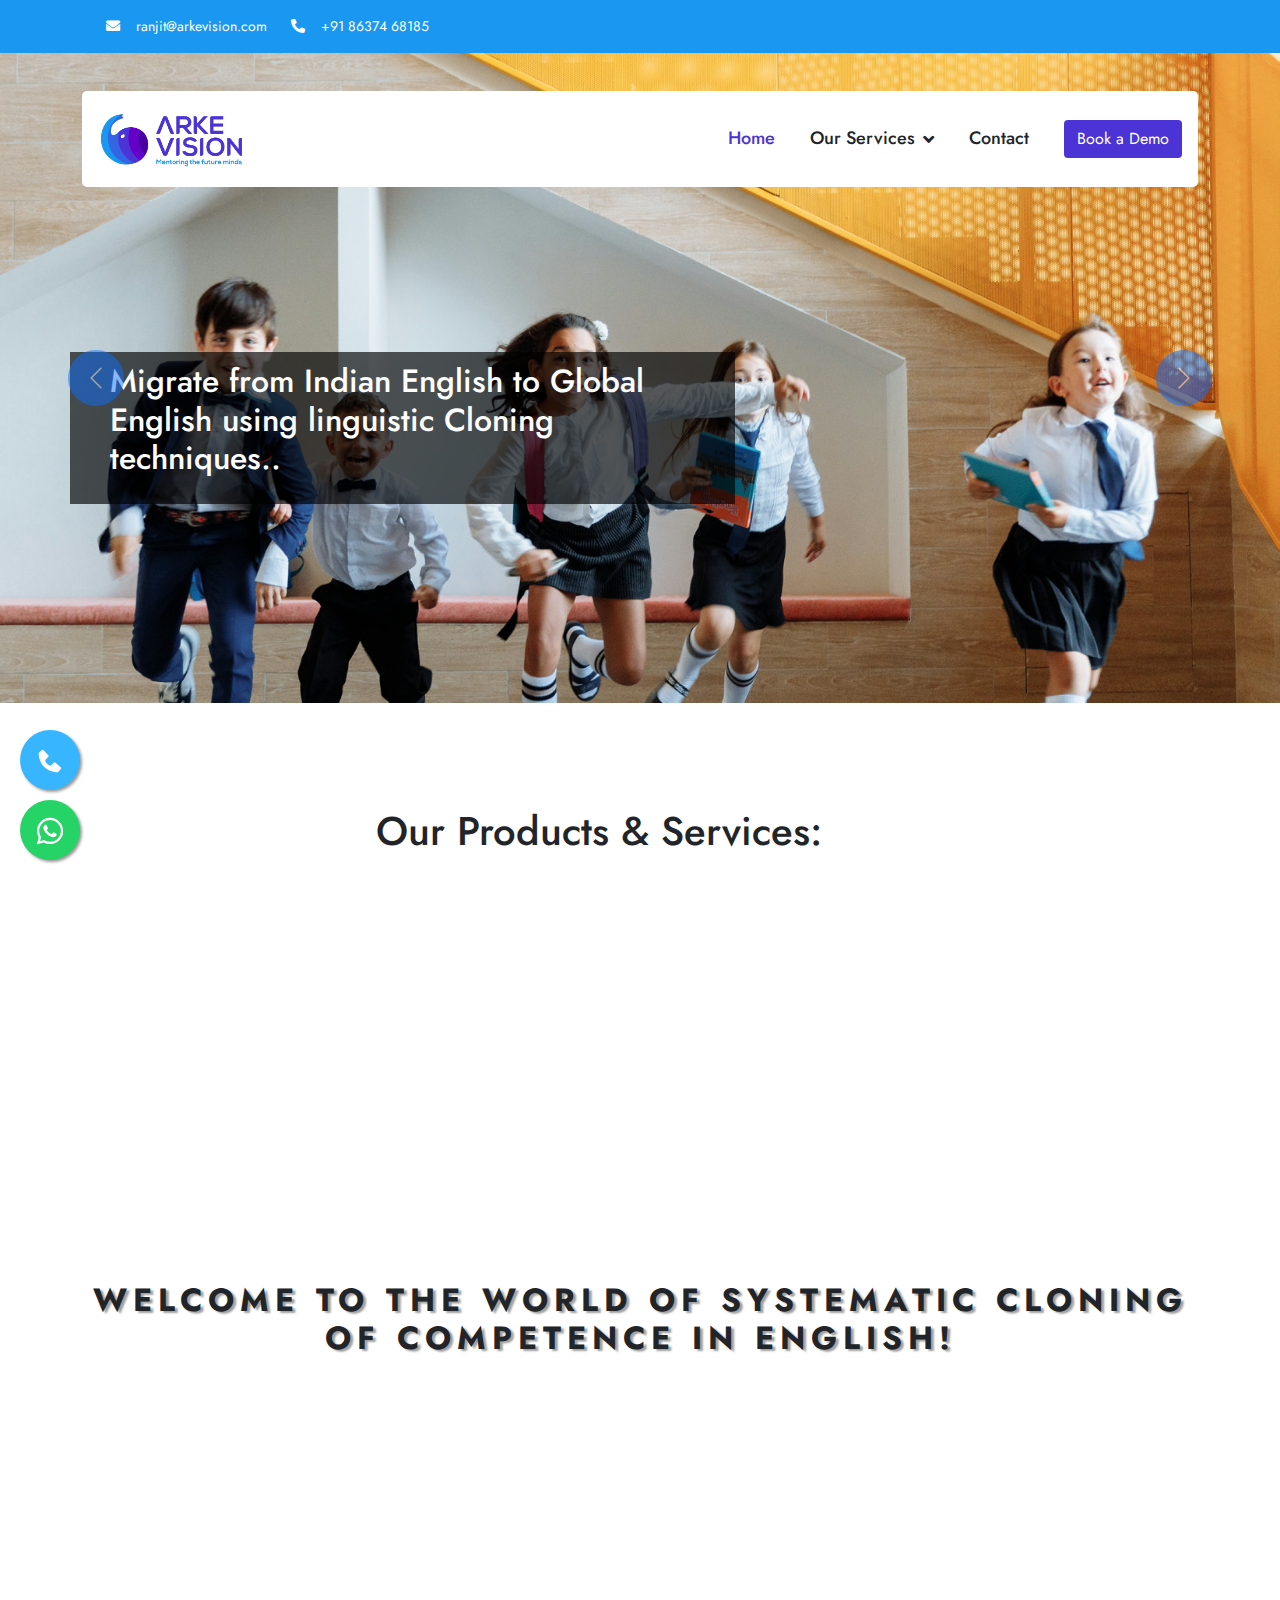
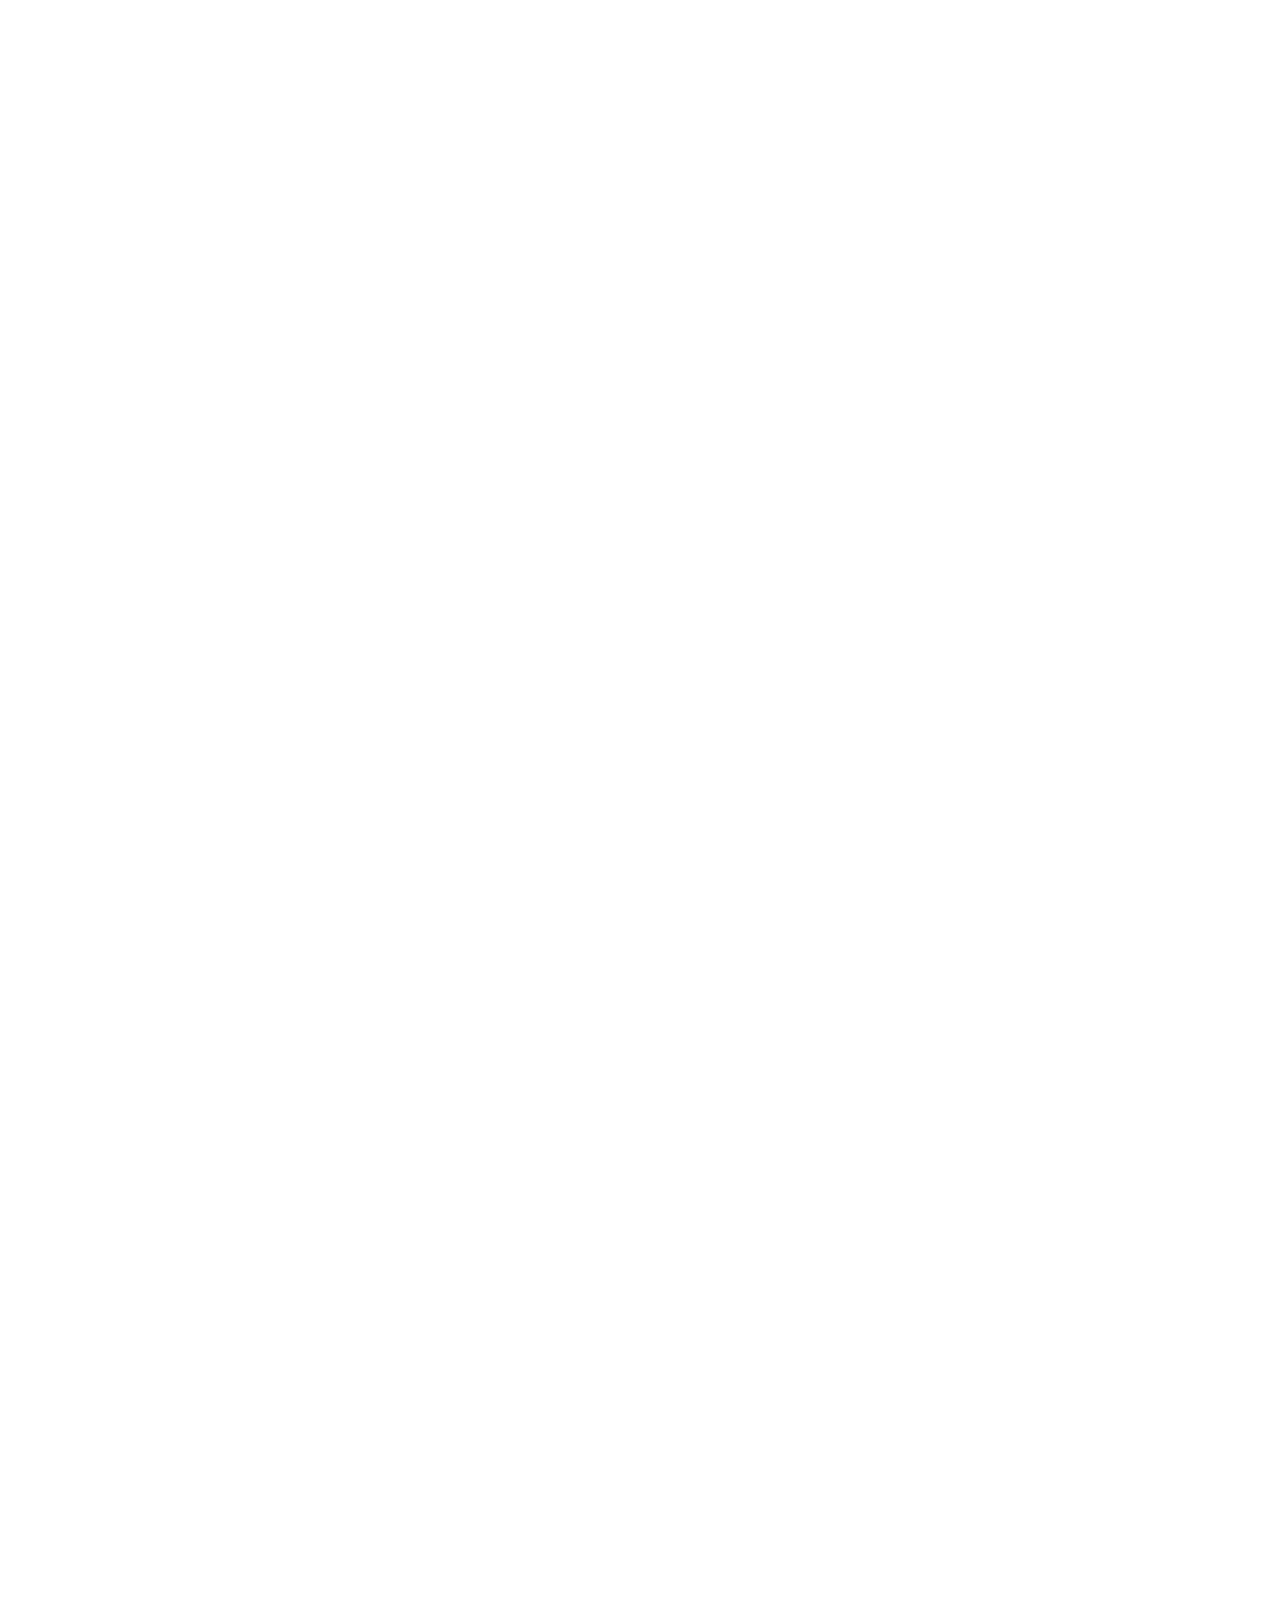
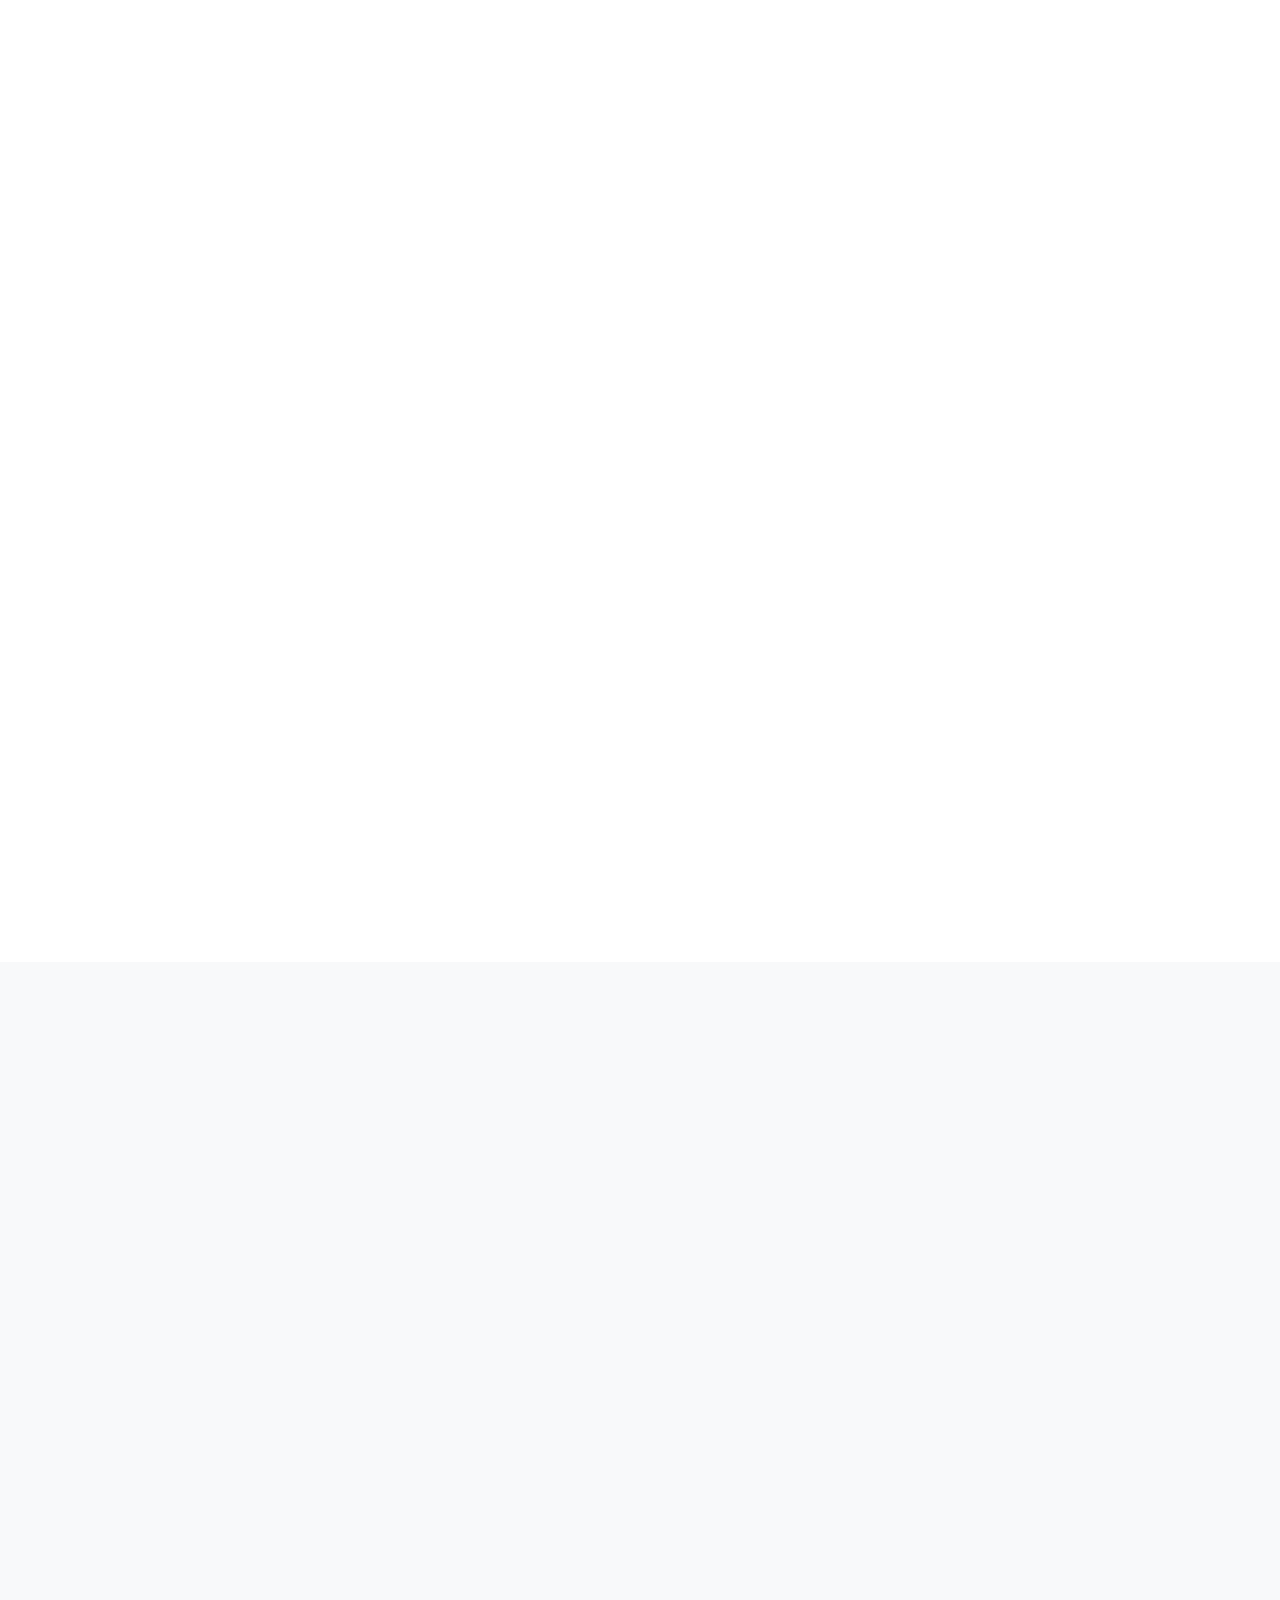
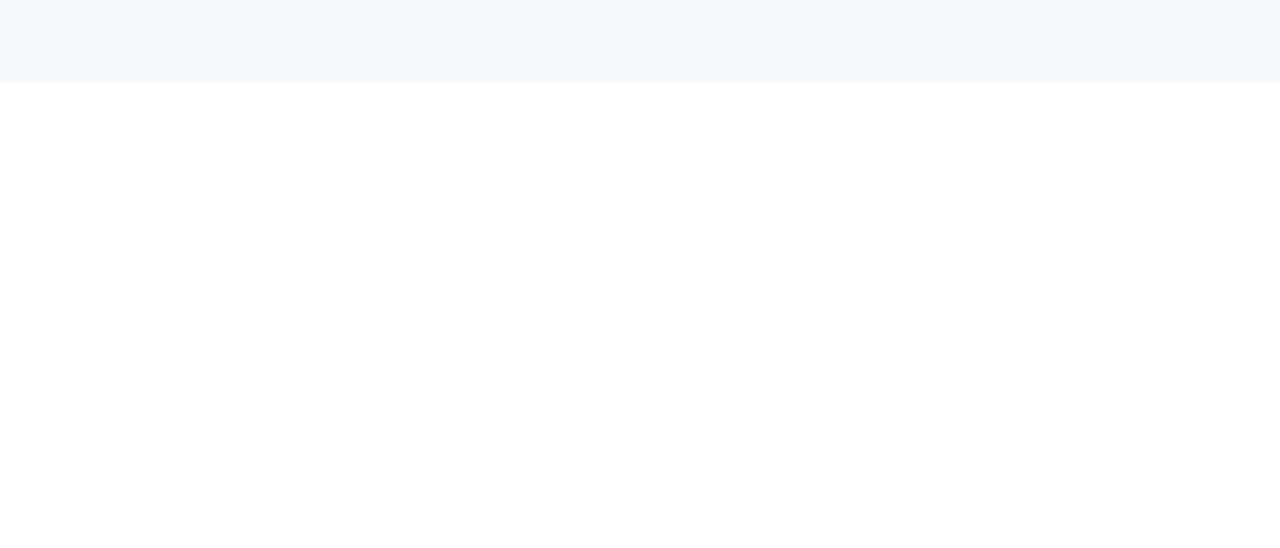
<file: index.html>
<!DOCTYPE html>
<html lang="en" dir="ltr">

<head>

    <link rel="canonical" href="https://arkevision.com/">

    <!-- Required meta tags -->
    <meta charset="utf-8">
    <meta name="viewport" content="width=device-width, initial-scale=1">

    <meta name="description" content="Explore systematic competence cloning at Arke Vision. Train your brain and speak English fluently with our innovative learning approach.">
    <meta name="keywords" content="Systematic Cloning, Competence, English Fluency, Brain Training, Language Skills, Arkevision, Innovative Learning, English Speaking, Linguistic Excellence, cloning, english, skills">


    <!-- Twitter Meta Tags -->
    <meta name="twitter:card" content="summary_large_image">
    <meta name="twitter:site" content="@YourTwitterHandle">
    <meta name="twitter:title" content="Arke Vision">
    <meta name="twitter:description" content="Explore the world of systematic competence cloning at Arkevision. Train your brain and tune your mouth to speak English fluently.">
    <meta name="twitter:image" content="https://arkevision.com/img/image/about.JPG">

    <!-- Open Graph Meta Tags -->
    <meta property="og:title" content="Arke Vision">
    <meta property="og:description" content="Explore the world of systematic competence cloning at Arkevision. Train your brain and tune your mouth to speak English fluently.">
    <meta property="og:image" content="https://arkevision.com/img/image/about.JPG">
    <meta property="og:url" content="https://arkevision.com/">
    <meta property="og:type" content="website">
    <meta property="og:site_name" content="Arke Vision">

    <script type="application/ld+json">
        {
          "@context": "http://schema.org",
          "@type": "LocalBusiness",
          "name": "Arke Vision",
          "url": "https://arkevision.com/",
          "logo": "https://arkevision.com/img/image/logo.png",
          "description": "Explore the world of systematic competence cloning at Arke Vision. Train your brain and tune your mouth to speak English fluently.",
          "address": {
            "@type": "PostalAddress",
            "streetAddress": "No. 677, 1st Floor, 27th Main, HSR Layout, Sector 1",
            "addressLocality": "Bangalore",
            "postalCode": "560102",
            "addressCountry": "IN"
          },
          "contactPoint": {
            "@type": "ContactPoint",
            "telephone": "+91 86374 68185",
            "contactType": "customer service"
          },
          "email": "ranjit@arkevision.com"
        }
        </script>
        


    <!-- Favicon -->
    <link rel="icon" type="image/x-icon" href="img/image/favicon.png">

    <!-- Google Web Fonts -->
    <link rel="preconnect" href="https://fonts.googleapis.com">
    <link rel="preconnect" href="https://fonts.gstatic.com" crossorigin>
    <link href="https://fonts.googleapis.com/css2?family=Montserrat:wght@400;500&family=Roboto:wght@500;700&display=swap" rel="stylesheet">
    <link rel="stylesheet" href="https://fonts.googleapis.com/css?family=Sofia|Jost">

    <!-- Icon Font Stylesheet -->
    <link rel="stylesheet" href="https://cdnjs.cloudflare.com/ajax/libs/font-awesome/5.10.0/css/all.min.css">
    <link rel="stylesheet" href="https://cdn.jsdelivr.net/npm/bootstrap-icons@1.4.1/font/bootstrap-icons.css">
    <link rel='stylesheet' href='https://unpkg.com/boxicons@2.1.1/css/boxicons.min.css'>

    <!-- Assets -->
    <link rel="stylesheet" href="css/bootstrap.min.css">
    <link rel="stylesheet" href="assets/animate/animate.min.css">
    <link rel="stylesheet" href="assets/owlcarousel/assets/owl.carousel.min.css">
    <link rel="stylesheet" href="assets/slick/slick.css">
    <link rel="stylesheet" href="assets/slick/slick-theme.css">
    <link rel="stylesheet" href="assets/fancybox/jquery.fancybox.min.css">
    <link rel="stylesheet" href="assets/aos/aos.css">

    <!-- Main CSS -->
    <link rel="stylesheet" href="css/main.css">
    <link rel="stylesheet" href="css/style.css">

    <title>Arke Vision - Master English fluency with Arke Vision.</title>
</head>

<body data-bs-spy="scroll" data-bs-target=".navbar" data-bs-offset="70">

    <!-- Spinner Start -->
    <div id="spinner" class="show bg-white position-fixed translate-middle w-100 vh-100 top-50 start-50 d-flex align-items-center justify-content-center">
        <div class="spinner-border" role="status" style="width: 3rem; height: 3rem;"></div>
    </div>
    <!-- Spinner End -->


    <!-- <div class="wrapper"> -->

    <!-- Topbar Start -->
    <div class="container-fluid text-white d-none d-lg-flex topbar-2" id="home" style="background-color: #1a97f1;">
        <div class="container py-3">
            <div class="d-flex align-items-center">
                <small class="ms-4"><i class="fa fa-envelope me-3"></i><a href="mailto:ranjit@arkevision.com" style="color: white;">ranjit@arkevision.com</a></small>
                <small class="ms-4"><i class="fa fa-phone-alt me-3"></i><a href="tel:8637468185" style="color: white;">+91 86374 68185</a></small>
                <!-- <div class="ms-auto d-flex align-items-center">
                    <div class="ms-3 d-flex icons">
                        <a href="index.html" target="_blank" rel="noopener noreferrer"><i class='bx bxl-facebook'></i></a>
                        <a href="index.html" target="_blank" rel="noopener noreferrer"><i class='bx bxl-twitter'></i></a>
                        <a href="index.html" target="_blank" rel="noopener noreferrer"><i class='bx bxl-linkedin'></i></a>
                        <a href="index.html" target="_blank" rel="noopener noreferrer"><i class='bx bxl-google-plus'></i></a>
                        <a href="index.html" target="_blank" rel="noopener noreferrer"><i class='bx bxs-envelope'></i></a>
                    </div>
                </div> -->
            </div>
        </div>
    </div>
    <!-- Topbar End -->
    

    <!-- Brand Start -->
    <div class="container-fluid pt-4 pb-5 d-none d-lg-flex top-bar">
        <!-- <div class="container pb-2">
            <div class="d-flex align-items-center justify-content-between">
                <div class="d-flex">
                    <i class="bi bi-telephone-inbound fs-2"></i>
                    <div class="ms-3">
                        <h5 class="text-white mb-0">Call Now</h5>
                        <span>+012 345 6789</span>
                    </div>
                </div>
                <a href="index.html" class="h2 text-white mb-0">Lab<span class="text-dark">sky</span></a>
                <div class="d-flex">
                    <i class="bi bi-envelope fs-2"></i>
                    <div class="ms-3">
                        <h5 class="text-white mb-0">Mail Now</h5>
                        <span>info@example.com</span>
                    </div>
                </div>
            </div>
        </div> -->
    </div>
    <!-- Brand End -->


    <!-- Navbar Start -->
    <div class="container-fluid sticky-top">
        <div class="container">
            <nav class="navbar navbar-expand-lg navbar-light bg-white py-lg-5 px-lg-3">

                <a href="index.html" class="navbar-brand">
                    <!-- <h2 class="text-primary m-0">Lab<span class="text-dark">sky</span></h2> -->
                    <img src="img/image/logo.png" alt="logo" height="55px">
                </a>

                <button type="button" class="navbar-toggler me-0" data-bs-toggle="collapse"
                    data-bs-target="#navbarCollapse">
                    <span class="navbar-toggler-icon"></span>
                </button>

                <div class="collapse navbar-collapse" id="navbarCollapse">
                    <div class="navbar-nav">
                        <a href="index.html" class="nav-item nav-link active">Home</a>
                        <!-- <a href="#about" class="nav-item nav-link">About</a> -->
                        <div class="nav-item dropdown">
                            <a href="#" class="nav-link dropdown-toggle" data-bs-toggle="dropdown">Our Services</a>
                            <div class="dropdown-menu bg-light m-0">
                                <!-- <a href="#englishlanguagelab" class="dropdown-item">English Language Lab</a>
                                <a href="#digitalenglishlearninghub" class="dropdown-item">Digital English Learning Hub</a>
                                <a href="#teachertrainingprogram" class="dropdown-item">Teacher's Training Program</a> -->
                                <a href="#spokenenglish" class="dropdown-item">Spoken English</a>
                                <a href="#careercoaching" class="dropdown-item">Career Coaching</a>
                                <a href="#studyskills" class="dropdown-item">Study Skills</a>
                            </div>
                        </div>
                        <a href="#contact" class="nav-item nav-link">Contact</a>
                        <div class="ms-auto d-none d-lg-block" style="margin-top: 15px;">
                            <a href="#" class="btn btn-brand quote" data-bs-toggle="modal" data-bs-target="#exampleModal">Book a Demo</a>
                        </div>
                    </div>
                </div>
            </nav>
        </div>
    </div>
    <!-- Navbar End -->


    <!-- Carousel Start -->
    <div class="container-fluid header-carousel px-0 mb-1">
        <div id="header-carousel" class="carousel slide carousel-fade" data-bs-ride="carousel">
            <div class="carousel-inner">
                <div class="carousel-item active">
                    <img class="w-100" src="img/image/slide-1.jpg" alt="slide1">
                    <div class="carousel-caption">
                        <div class="container">
                            <div class="row justify-content-start">
                                <div class="col-lg-7 text-start carousel-box wow bounceInUp" data-wow-duration="1s" data-wow-delay=".1s">
                                    <!-- <h2 class="wow bounceInLeft mb-3 text-white" data-wow-duration="1s" data-wow-delay=".5s">Innovative <span style="color: #1a97f1;text-transform: uppercase;">Learning Solutions</span> </h2> -->
                                    <!-- <h5 class="text-white mt-5 mb-5 wow bounceInLeft" data-wow-duration="1s" data-wow-delay=".7s">Migrate from Indian English to Global English using linguistic Cloning techniques..</h5> -->
                                    <h2 class="wow bounceInLeft mb-3 text-white" data-wow-duration="1s" data-wow-delay=".5s">Migrate from Indian English to Global English using linguistic Cloning techniques..</h2>
                                </div>
                            </div>
                        </div>
                    </div>
                </div>
                <div class="carousel-item">
                    <img class="w-100" src="img/image/slide-2.jpg" alt="slide2">
                    <div class="carousel-caption">
                        <div class="container">
                            <div class="row justify-content-start">
                                <div class="col-lg-7 text-start carousel-box wow bounceInUp" data-wow-duration="1s" data-wow-delay=".1s">
                                    <!-- <h2 class="wow bounceInLeft mb-3 text-white" data-wow-duration="1s" data-wow-delay=".5s" style="text-transform: uppercase;"> <span style="color: #3465e5;">Brain Empowerment</span> Techniques</h2> -->
                                    <!-- <h5 class="text-white mt-5 mb-5 wow bounceInLeft" data-wow-duration="1s" data-wow-delay=".7s">Don't learn English anymore. Acquire it just like how you acquired your mother tongue. Enroll for a 30 day challenge. Online class.</h5> -->
                                    <h2 class="wow bounceInLeft mb-3 text-white" data-wow-duration="1s" data-wow-delay=".5s">Don't learn English anymore. Acquire it just like how you acquired your mother tongue. Enroll for a 30 day challenge. Online class.</h2>
                                </div>
                            </div>
                        </div>
                    </div>
                </div>
                <div class="carousel-item">
                    <img class="w-100" src="img/image/slide-3.jpg" alt="slide3">
                    <div class="carousel-caption">
                        <div class="container">
                            <div class="row justify-content-start">
                                <div class="col-lg-7 text-start carousel-box wow bounceInUp" data-wow-duration="1s" data-wow-delay=".1s">
                                    <!-- <h2 class="wow bounceInLeft mb-3 text-white" data-wow-duration="1s" data-wow-delay=".5s" style="text-transform: uppercase;"><span style="color: #4c33d5;">Fluent English</span> Mastery</h2> -->
                                    <!-- <h5 class="text-white mt-5 mb-5 wow bounceInLeft" data-wow-duration="1s" data-wow-delay=".7s">Become an English fluency Coach within 7 days. Enroll for the train the trainer program and start your own English Academy.</h5> -->
                                    <h2 class="wow bounceInLeft mb-3 text-white" data-wow-duration="1s" data-wow-delay=".5s">Become an English fluency Coach within 7 days. Enroll for the train the trainer program and start your own English Academy..</h2>
                                </div>
                            </div>
                        </div>
                    </div>
                </div>
            </div>
            <button class="carousel-control-prev" type="button" data-bs-target="#header-carousel" data-bs-slide="prev">
                <span class="carousel-control-prev-icon" aria-hidden="true"></span>
                <span class="visually-hidden">Previous</span>
            </button>
            <button class="carousel-control-next" type="button" data-bs-target="#header-carousel" data-bs-slide="next">
                <span class="carousel-control-next-icon" aria-hidden="true"></span>
                <span class="visually-hidden">Next</span>
            </button>
        </div>
    </div>
    <!-- Carousel End -->

    <!-- </div> -->


    <div class="container mb-5 d-flex align-items-center justify-content-center">
        <div class="row">
            <div id="widget-tags" class="widget widget-tags">
                
                <div class="text-head">
                    <h1>Our Products & Services:</h1>
                </div>
            
                <ul class="list-unstyled mt-5">
                    <li><a href="#" data-bs-toggle="modal" data-bs-target="#exampleModalTwo" class="wow zoomIn button_hover theme_btn_two" data-wow-delay="0.1s">English Language Lab</a></li>
                    <li><a href="#" data-bs-toggle="modal" data-bs-target="#exampleModalTwo" class="wow zoomIn button_hover theme_btn_two" data-wow-delay="0.3s">Digital English Learning Hub</a></li>
                    <li><a href="#" data-bs-toggle="modal" data-bs-target="#exampleModalTwo" class="wow zoomIn button_hover theme_btn_two" data-wow-delay="0.5s">Teacher's Training Program</a></li>
                    <li><a href="#" data-bs-toggle="modal" data-bs-target="#exampleModalTwo" class="wow zoomIn button_hover theme_btn_two" data-wow-delay="0.7s">Speak English Naturally: A 30 Day Challenge</a></li>
                    <li><a href="#" data-bs-toggle="modal" data-bs-target="#exampleModalTwo" class="wow zoomIn button_hover theme_btn_two" data-wow-delay="0.9s">Study Skills</a></li>
                    <li><a href="#" data-bs-toggle="modal" data-bs-target="#exampleModalTwo" class="wow zoomIn button_hover theme_btn_two" data-wow-delay="0.9s">Career Coaching</a></li>
                </ul>
            </div>
        </div>
    </div>


    <!-- <div class="container-fluid py-5 pt-lg-0">
        <div class="container py-5 pt-lg-0">
            <div class="row gx-0 justify-content-center">
                <div class="col-lg-3 wow zoomIn" data-wow-delay="0.1s">
                    <div class="background-brand shadow d-flex align-items-center justify-content-center p-4" style="height: 150px;">
                        <div class="bg-white d-flex align-items-center justify-content-center rounded mb-2" style="width: 60px; height: 60px;">
                            <i class="fa fa-users text-brand"></i>
                        </div>
                        <div class="ps-4">
                            <h5 class="text-white mb-0">Happy Students</h5>
                            <h2 class="text-white mb-0" data-toggle="counter-up">100+</h2>
                        </div>
                    </div>
                </div>
                <div class="col-lg-3 wow zoomIn" data-wow-delay="0.3s">
                    <div class="bg-light shadow d-flex align-items-center justify-content-center p-4" style="height: 150px;">
                        <div class="background-brand d-flex align-items-center justify-content-center rounded mb-2" style="width: 60px; height: 60px;">
                            <i class="fa fa-check text-white"></i>
                        </div>
                        <div class="ps-4">
                            <h5 class="text-brand mb-0">Experiencens</h5>
                            <h2 class="mb-0" data-toggle="counter-up">30+</h2>
                        </div>
                    </div>
                </div>
                <div class="col-lg-3 wow zoomIn" data-wow-delay="0.6s">
                    <div class="background-brand shadow d-flex align-items-center justify-content-center p-4" style="height: 150px;">
                        <div class="bg-white d-flex align-items-center justify-content-center rounded mb-2" style="width: 60px; height: 60px;">
                            <i class="fa fa-award text-brand"></i>
                        </div>
                        <div class="ps-4">
                            <h5 class="text-white mb-0">Staff</h5>
                            <h2 class="text-white mb-0" data-toggle="counter-up">50+</h2>
                        </div>
                    </div>
                </div>
            </div>
        </div>
    </div> -->


    <!-- <section class="section why-us" data-section="section2">
        <div class="container">
          <div class="row">
            <div class="col-md-12">
              <div class="section-heading">
                <h2>Why Choose ARKE VISION?</h2>
              </div>
            </div>
            <div class="col-md-12">
              <div id='tabs'>
                <ul>
                  <li><a href='#tabs-1'>Benchmarks of Excellence</a></li>
                  <li><a href='#tabs-2'>Founder's Expertise</a></li>
                  <li><a href='#tabs-3'>Transformative Impact</a></li>
                </ul>
                <section class='tabs-content'>
                  <article id='tabs-1' class="mb-5 wow bounceInDown" data-wow-duration="1.5s" data-wow-delay="0.1s">
                    <div class="row">
                      <div class="col-md-6 wow bounceInDown" data-wow-duration="1.5s" data-wow-delay="0.1s">
                        <img src="img/image/image-007.jpg" alt="image" class="img-fluid">
                      </div>
                      <div class="col-md-6 wow bounceInDown" data-wow-duration="1.5s" data-wow-delay="0.3s">
                        <h4>Benchmarks of Excellence</h4>
                        <p>The concepts and techniques developed by Ranjit Krishna serve as the cornerstone of our commitment to excellence. By implementing our strategies, your school will set new benchmarks in effective communication, fostering an environment where every student and teacher can thrive.</p>
                      </div>
                    </div>
                  </article>
                  <article id='tabs-2' class="mb-5">
                    <div class="row">
                      <div class="col-md-6 wow bounceInDown" data-wow-duration="1.5s" data-wow-delay="0.1s">
                        <img src="img/image/image-014.jpg" alt="image" class="img-fluid">
                      </div>
                      <div class="col-md-6 wow bounceInDown" data-wow-duration="1.5s" data-wow-delay="0.3s">
                        <h4>Founder's Expertise</h4>
                        <p>Ranjit Krishna, our visionary founder, is a renowned English Fluency Specialist and Success Coach. With a wealth of experience and a passion for language mastery, Ranjit has developed cutting-edge concepts and techniques that redefine the communication landscape.</p>
                      </div>
                    </div>
                  </article>
                  <article id='tabs-3'>
                    <div class="row">
                      <div class="col-md-6 wow bounceInDown" data-wow-duration="1.5s" data-wow-delay="0.1s">
                        <img src="img/image/image-017.jpg" alt="image" class="img-fluid">
                      </div>
                      <div class="col-md-6 wow bounceInDown" data-wow-duration="1.5s" data-wow-delay="0.3s">
                        <h4>Transformative Impact</h4>
                        <p>ARKE VISION is committed to transforming the communication profile of your school. Through innovative concepts and proven techniques, we empower students and teachers to excel in their communication skills. Our programs go beyond conventional approaches, creating a lasting impact on language proficiency.</p>
                      </div>
                    </div>
                  </article>
                </section>
              </div>
            </div>
          </div>
        </div>
      </section> -->


      <!--================ About History Area  =================-->
    <!-- <section class="about_history_area section_gap py-5" id="about">
        <div class="container">
            <div class="row">
                <div class="col-md-6 d_flex align-items-center wow bounceInDown" data-wow-duration="1.5s" data-wow-delay="0.1s">
                    <div class="about_content ">
                        <div class="text-head">
                            <h2>About Us</h2>
                        </div>
                        <p>Welcome to ARKEVISION, where excellence in English fluency and transformative success coaching converge. Founded by Ranjit Krishna, an English Fluency Specialist and Success Coach, ARKEVISION is dedicated to creating benchmarks of excellence in educational institutions.</p>
                        <p>At ARKEVISION, we envision a world where communication is a catalyst for success. We believe in the power of effective communication to shape the future of students and teachers alike.</p>
                        <ul>
                            <li><b>Innovative Approach: </b>We bring innovation to the forefront, ensuring a dynamic and engaging learning experience.</li>
                            <li><b>Proven Techniques: </b>Our success is built on the effectiveness of the concepts and techniques developed by Ranjit Krishna.</li>
                            <li><b>Holistic Transformation: </b>ARKE VISION goes beyond language fluency; we aim for holistic transformation that extends to all aspects of personal and professional development.</li>
                        </ul>
                        <p>Join us on a journey of excellence, where ARKEVISION becomes the driving force behind the success stories of your students and teachers. Together, let's shape a future where communication is a powerful tool for achievement.</p>
                    </div>
                </div>
                <div class="col-md-6 d-flex align-items-center justify-content-center wow bounceInDown" data-wow-duration="1.5s" data-wow-delay="0.3s">
                    <img class="img-fluid" src="img/image/about.jpg" alt="img">
                </div>
            </div>
        </div>
    </section> -->
    <!--================ About History Area  =================-->


    <!-- ======= Cta Section ======= -->
    <!-- <section id="cta" class="cta mt-5">
        <div class="container">
    
        <div class="row" data-aos="zoom-in">
            <div class="col-lg-9 text-center text-lg-start">
            <h3>Call Now</h3>
            <p>If you find yourself with any questions, concerns, or inquiries, please feel absolutely free to contact us. Our dedicated team is readily available to provide you with the assistance you need.</p>
            </div>
            <div class="col-lg-3 cta-btn-container text-center">
            <a class="cta-btn align-middle" href="tel:8637468185">Call Now</a>
            </div>
        </div>
    
        </div>
    </section> -->
    <!-- End Cta Section -->


    <!-- special block--->
    <!-- <section class="welcome-block" id="services">
        <div class="container">
            <div class="text-head">
                <h2>Our Services: Over 30 Years of Research Excellence</h2>
            </div>
            <div class="welcome-block-full-image wow bounceInDown" data-wow-duration="1.5s" data-wow-delay="0.1s">
                <div>
                    <p>ARKEVISION takes pride in offering products that stand as a testament to over 30 years of dedicated research. Our commitment to excellence is reflected in every aspect of our programs, ensuring a transformative learning experience for students and educators alike.</p>
                    <p>We understand the importance of English as a global language. Our programs are meticulously designed to focus on English as it is spoken globally, providing learners with the skills and confidence needed to communicate effectively in diverse settings.</p>
                    <a href="#training" class="button_hover theme_btn_two">Read More</a>
                </div>
            </div>
        </div>
        <div class="clearfix"></div>
    </section> -->


    <!-- Features Start -->
    <div class="container-fluid py-5" id="spokenenglish">
        <div class="container">
            <div class="row g-5">
                <div class="text-head">
                    <h2>Welcome to the world of systematic Cloning of competence in English!</h2>
                </div>
                <div class="col-lg-6 wow bounceInDown" data-wow-duration="1.5s" data-wow-delay="0.1s">
                    <div class="row g-5">
                        <div class="col-7 col-12">
                            <div class="section-title">
                                <h4 class="training">Train Your Brain And Tune Your Mouth To Speak English Fluently</h4>
                            </div>
                            <ul>
                                <li>Arkevision is not just another teaching company.</li>
                                <li>We have evolved systems of installing English in learners.</li>
                                <li>We have created new benchmarks of excellence.</li>
                                <li>We have developed new approaches to the delivery of modules.</li>
                                <li>We have evolved multimedia aids that involve the learner.</li>
                                <li>Our success story has been consistently impressive.</li>
                            </ul>
                            <!-- <a href="" class="button_hover theme_btn_two" data-bs-toggle="modal" data-bs-target="#exampleModal">Enroll Now</a> -->
                        </div>
                    </div>
                </div>
                <div class="col-lg-6 wow bounceInDown" data-wow-duration="1.5s" data-wow-delay="0.3s" style="min-height: 350px;">
                    <div class="position-relative h-100">
                        <img class="position-absolute w-100 h-100 rounded" src="img/image/image-019.jpg" alt="image" style="object-fit: cover;">
                    </div>
                </div>
                <div class="col-lg-6 wow bounceInDown" data-wow-duration="1.5s" data-wow-delay="0.1s">
                    <div class="section-title">
                        <h4 class="training">English language acquisition program <b>@Schools</b></h4>
                    </div>
                    <ul>
                        <li>For the first time, in the history of bilingualism 'Arkevision' presents “ Linguistic Cloning Techniques” with which to install a native like command of English.</li>
                        <li>Backed by 30 years of research in English-based bilingualism, linguistic cloning is now possible.</li>
                        <li>The distinction between mother tongue and second language is outdated. The process involved in the mastering of mother tongue can now be replicated.</li>
                        <li>Yes! It is now possible to CLONE mother tongue proficiency and install it in a second language learner. You can now acquire a native speaker's competence with relative ease.</li>
                        <li>Arkevision will create benchmarks of excellence in your School, by totally transforming the communication profile of your students and teachers.</li>
                        <li>This Academic Programme is the first of its kind in India intended to lead to a native speaker's command of English.</li>
                    </ul>
                </div>
                <div class="col-lg-6 wow bounceInDown" data-wow-duration="1.5s" data-wow-delay="0.3s">
                    <div class="section-title">
                        <h4 class="training">This is what your School needs:</h4>
                    </div>
                    <ul>
                        <li>Your school needs a customized learning module or syllabus.</li>
                        <li>Your teachers need training in techniques of improving their own English as well as of teaching Spoken English.</li>
                        <li>You need suitable guidelines on incorporating Spoken English in your curriculum.</li>
                        <li>You need a new strategy consisting of a new syllabus, a new set of techniques, a new pronunciation model and a comprehensive approach to the problem of low standard in English.</li>
                        <li>You need practical guidelines on how to persuade students to use more English inside the campus.</li>
                        <li>You need to enhance the fluency and accuracy levels of English spoken by teachers.</li>
                    </ul>
                </div>
                <div class="col-lg-6 wow bounceInDown" data-wow-duration="1.5s" data-wow-delay="0.3s" style="min-height: 350px;">
                    <div class="position-relative h-100">
                        <img class="position-absolute w-100 h-100 rounded" src="img/image/image-016.jpg" alt="image" style="object-fit: cover;">
                    </div>
                </div>
                <div class="col-lg-6 wow bounceInDown" data-wow-duration="1.5s" data-wow-delay="0.1s">
                    <div class="row g-5">
                        <div class="col-7 col-12">
                            <div class="section-title">
                                <h4 class="training">Revolutionary techniques to master Spoken English</h4>
                            </div>
                            <ul>
                                <li>No written work.</li>
                                <li>No grammatical explanation.</li>
                                <li>Non-formatted output is rejected.</li>
                                <li>Formatted bouncing is the chief technique.</li>
                                <li>Continues output by the students.</li>
                                <li>Dramatized surround talk. Templates and programmability of sentences.</li>
                                <li>Techniques of installation of a large corpus through vocalization.</li>
                                <li>Bouncing or instant recall of formatted corpus.</li>
                                <li>Response to cues or dialogue practice.</li>
                                <li>Rephrasing of sentences.</li>
                                <li>Error checking mechanism.</li>
                                <li>Fluency drill and speech flow practice.</li>
                            </ul>
                        </div>
                    </div>
                </div>
                <div class="col-12 wow bounceInDown" data-wow-duration="1.5s" data-wow-delay="0.1s">
                    <div class="text-head mb-5">
                        <h2>Why ARKEVISION can make a difference to your School?</h2>
                    </div>
                    <ul>
                        <li>Products backed by over 30 years of research.</li>
                        <li>Focus on English as it is spoken globally.</li>
                        <li>Clever blending of technology with human expertise.</li>
                        <li>Your English improves from the very first lesson..</li>
                        <li>One hundred hours of listening will make your English error free and fluent.</li>
                        <li>Your diction improves dramatically after few lessons.</li>
                        <li>Your confidence level will go up.</li>
                        <li>Your mouth will get tuned to speak English.</li>
                        <li>Your students can totally overcome fear of grammar.</li>
                        <li>Your students can speak English with a global accent.</li>
                    </ul>
                    <a href="" class="button_hover theme_btn_two" data-bs-toggle="modal" data-bs-target="#exampleModal">Book a Demo</a>
                </div>
            </div>
        </div>
    </div>

    <div class="container-fluid py-5" id="careercoaching">
        <div class="container">
            <div class="row g-5">
                <div class="col-lg-6 wow bounceInDown" data-wow-duration="1.5s" data-wow-delay="0.3s" style="min-height: 350px;">
                    <div class="position-relative h-100">
                        <img class="position-absolute w-100 h-100 rounded" src="img/image/image-017.jpg" alt="image" style="object-fit: cover;">
                    </div>
                </div>
                <div class="col-lg-6 wow bounceInDown" data-wow-duration="1.5s" data-wow-delay="0.1s">
                    <div class="text-head mb-5">
                        <h2>Career Coaching:</h2>
                    </div>
                    <ul>
                        <li>Discover the 5 step process of career selection.</li>
                        <li>Discover your inborn talents and select the right career through 'Multiple Intelligence assessment test'.</li>
                        <li>Get admissions in reputed institutions in India & Abroad.</li>
                        <li>Smart skills & employability skills for college students and job seekers.</li>
                        <li>Personality enhancement.</li>
                    </ul>
                    <a href="" class="button_hover theme_btn_two" data-bs-toggle="modal" data-bs-target="#exampleModal">Learn More</a>
                </div>
            </div>
        </div>
    </div>

    <div class="container-fluid py-5" id="studyskills">
        <div class="container">
            <div class="row g-5">
                <div class="col-lg-6 wow bounceInDown" data-wow-duration="1.5s" data-wow-delay="0.1s" style="min-height: 350px;">
                    <div class="position-relative h-100">
                        <img class="position-absolute w-100 h-100 rounded" src="img/image/image-008.jpg" alt="image" style="object-fit: cover;">
                    </div>
                </div>
                <div class="col-lg-6 wow bounceInDown" data-wow-duration="1.5s" data-wow-delay="0.3s">
                    <div class="text-head mb-5">
                        <h2>Study Skills:</h2>
                    </div>
                    <ul>
                        <li>Student empowerment program.</li>
                        <li>Speed reading skills.</li>
                        <li>Mind mapping.</li>
                        <li>Memory training.</li>
                        <li>Goal setting.</li>
                        <li>Removing negative beliefs.</li>
                        <li>Reprogramming your mind for success.</li>
                    </ul>
                    <a href="" class="button_hover theme_btn_two" data-bs-toggle="modal" data-bs-target="#exampleModal">Learn More</a>
                </div>
            </div>
        </div>
    </div>


      <div id="contact" class="site-section bg-light lap-space">
        <div class="container">
  
          <div class="row">
            <div class="col-md-6 wow bounceInDown" data-wow-duration="1.5s" data-wow-delay="0.1s">

            <div class="text-head mb-5">
                <h2>Contact Us</h2>
            </div>
              <!-- <h2 class="section-title mb-3">Contact Us</h2> -->
              
            
              <form action="contact.php" method="post" data-aos="fade">
                <div class="form-group row">
                  <div class="col-md-6 mb-3 mb-lg-0">
                    <input type="text" class="form-control" placeholder="First name" name="firstname" required>
                  </div>
                  <div class="col-md-6">
                    <input type="text" class="form-control" placeholder="Last name" name="lastname" required>
                  </div>
                </div>
                <div class="form-group row">
                  <div class="col-md-12">
                    <input type="email" class="form-control" placeholder="Email" name="email" required>
                  </div>
                </div>
                <div class="form-group row">
                  <div class="col-md-12">
                    <input type="text" class="form-control" placeholder="Phone" name="phone" required>
                  </div>
                </div>
                <div class="form-group row">
                  <div class="col-md-12">
                    <textarea class="form-control" id="" cols="30" rows="10" placeholder="Write your message here." name="comments" required></textarea>
                  </div>
                </div>
  
                <div class="form-group row">
                  <div class="col-md-6">
                    
                    <input type="submit" class="btn btn-primary py-3 px-5 btn-block btn-pill" value="Send Message">
                  </div>
                </div>
  
              </form>
            </div>
            <div class="col-md-6 d-flex align-items-stretch ml-auto wow bounceInDown" data-wow-duration="1.5s" data-wow-delay="0.3s">
                <div class="bg-white p-3 p-md-5">
                    <h3 class="heading-39291">Get In Touch With Us</h3>
                    <p class="mb-5">Feel free to get in touch with us! Whether you have questions or suggestions, we value your feedback. Reach out to our dedicated team through the contact form or drop us an email at ranjit@arkevision.com.</p>
                    <ul class="list-unstyled footer-link">
                      <li class="d-block mb-3">
                        <span class="d-block text-black small text-uppercase font-weight-bold">Address:</span>
                        <span>No. 677, 1st floor, 27th Main,<br> HSR Layout, Sector 1,<br> Bangalore - 560 102.<br>+91 93601 87751</span>
                      </li>
                      <li class="d-block mb-3"><span class="d-block text-black small text-uppercase font-weight-bold">Phone:</span><span>+91 86374 68185</span></li>
                      <!-- <li class="d-block mb-3"><span class="d-block text-black small text-uppercase font-weight-bold">Phone:</span><span>+91 86374 68185</span></li> -->
                      <li class="d-block mb-3"><span class="d-block text-black small text-uppercase font-weight-bold">Email:</span><span>ranjit@arkevision.com</span></li>
                    </ul>
                  </div>
            </div>

          </div>
        </div>
      </div>

      <!-- <div class="col-12 wow fadeInup zoomIn" data-wow-delay="0.1s">
        <iframe class="position-relative rounded w-100 h-100"
            src="https://www.google.com/maps/embed?pb=!1m18!1m12!1m3!1d3888.8731033660547!2d77.64782287484037!3d12.91587648739437!2m3!1f0!2f0!3f0!3m2!1i1024!2i768!4f13.1!3m3!1m2!1s0x3bae159d79ee505b%3A0xee134e3ea6ce3a36!2sSpacelance%20HSR%20Layout%20-%20Virtual%20Office%20and%20Desk%20Spaces!5e0!3m2!1sen!2sin!4v1705988859911!5m2!1sen!2sin"
            frameborder="0" style="min-height: 350px; border:0;" allowfullscreen="" aria-hidden="false"
            tabindex="0"></iframe>
    </div> -->


    <!-- Footer Start -->
    <div class="container-fluid footer mt-5 pt-5 wow fadeIn" data-wow-delay="0.1s">
    <div class="container py-5">
        <div class="row g-5">
            <div class="col-lg-5 col-md-6">
                <h4 class="mb-4 footer-head">ARKE VISION</h4>
                <p class="footer-color">Welcome to ARKEVISION, where excellence in English fluency and transformative success coaching converge. Founded by Ranjit Krishna, an English Fluency Specialist and Success Coach, ARKEVISION is dedicated to creating benchmarks of excellence in educational institutions.</p>
            </div>
            <div class="col-lg-3 col-md-6">
                <h4 class="mb-4 footer-head">Quick Links</h4>
                <a class="btn btn-link" href="index.html">Home</a>
                <!-- <a class="btn btn-link" href="#about">About Us</a> -->
                <a class="btn btn-link" href="#spokenenglish">Services</a>
                <a class="btn btn-link" href="#contact">Contact Us</a>
                <a class="btn btn-link" href="privacy-policy.html">Privacy Policy</a>
                <a class="btn btn-link" href="terms-conditions.html">Terms and Conditions</a>
            </div>
            <div class="col-lg-4 col-md-6">
                <h4 class="mb-4 footer-head">Address</h4>
                <p class="mb-2 footer-color"><i class="fa fa-map-marker-alt me-3"></i>No. 677, 1st floor, 27th Main,<br> &nbsp;&nbsp;&nbsp;&nbsp;&nbsp; HSR Layout, Sector 1,<br> &nbsp;&nbsp;&nbsp;&nbsp;&nbsp; Bangalore - 560 102.</p>
                <p class="mb-2 footer-color"><i class="fa fa-phone-alt me-3"></i>+91 86374 68185</p>
                <!-- <p class="mb-2 footer-color"><i class="fa fa-phone-alt me-3"></i>+91 86374 68185</p> -->
                <p class="mb-2 footer-color"><i class="fa fa-envelope me-3"></i>ranjit@arkevision.com</p>
                <!-- <div class="d-flex pt-2">
                    <a class="btn btn-outline-light btn-social" href="" style="border-radius: 100px;"><i class="fab fa-facebook-f"></i></a>
                    <a class="btn btn-outline-light btn-social" href="" style="border-radius: 100px;"><i class="fab fa-instagram"></i></a>
                    <a class="btn btn-outline-light btn-social" href="" style="border-radius: 100px;"><i class="fab fa-twitter"></i></a>
                    <a class="btn btn-outline-light btn-social" href="" style="border-radius: 100px;"><i class="fab fa-youtube"></i></a>
                </div> -->
            </div>
        </div>
    </div>
    <!-- <hr class="footer-hr"> -->
    <div class="container">
        <div class="copyright">
            <div class="row">
                <div class="col-md-12 text-center mb-3 mb-md-0 footer-color">
                    &copy; Copyright 2024 <a class="border-bottom" href="index.html">ARKE VISION</a> , All Right Reserved. <a class="border-bottom" href="privacy-policy.html" target="_blank" rel="noopener noreferrer">Privacy Policy</a> , <a class="border-bottom" href="terms-conditions.html" target="_blank" rel="noopener noreferrer">Terms and Conditions</a> .
                </div>
            </div>
        </div>
    </div>
    </div>
    <!-- Footer End -->


    <!-- Modal -->
    <div class="modal fade" id="exampleModal" tabindex="-1" aria-labelledby="exampleModalLabel" 
    aria-hidden="true" style="font-family: Cambria, Cochin, Georgia, Times, 'Times New Roman', serif;">
        <div class="modal-dialog modal-dialog-centered modal-md">
            <div class="modal-content">
                <div class="modal-body">
                    <div class="container-fluid">
                        <div class="row">
                            <div class="col-lg-12" style="display: flex;align-items: center;justify-content: center;">
                                <form class="col-12 row g-3" action="book-now.php" name="contactform" 
                                method="post">
                                    <div>
                                        <h4 class="text-center" style="font-family: Cambria, Cochin, Georgia, Times, 'Times New Roman', serif;">Contact Us</h4>
                                    </div>
                                    <div class="col-lg-12">
                                        <label for="userName" class="form-label" style="color: black;">Name</label>
                                        <input type="text" name="name" class="form-control" 
                                        placeholder="Name" id="userName"
                                            aria-describedby="emailHelp" style="background-color: #f6f7fb;border: 1px solid #f6f7fb;" required>
                                    </div>
                                    <div class="col-lg-12">
                                        <label for="userName" class="form-label" style="color: black;">Phone</label>
                                        <input type="text" name="phone" class="form-control" 
                                        placeholder="Phone" id="userName"
                                            aria-describedby="emailHelp" style="background-color: #f6f7fb;border: 1px solid #f6f7fb;" required>
                                    </div>
                                    <div class="col-12">
                                        <label for="userName" class="form-label" style="color: black;">Email</label>
                                        <input type="email" name="email" class="form-control" 
                                        placeholder="Email"
                                            id="userName" aria-describedby="emailHelp" style="background-color: #f6f7fb;border: 1px solid #f6f7fb;" required>
                                    </div>
                                        <div class="col-12">
                                        <label for="exampleInputEmail1" class="form-label" style="color: black;">Message</label>
                                        <textarea name="comments" placeholder="Enter Your Message"
                                            class="form-control" id="" rows="2" style="background-color: #f6f7fb;border: 1px solid #f6f7fb;" required></textarea>
                                    </div>
                                    <div class="col-12">
                                        <button type="submit" style="background-color: #fc7341;color: white;border: 1px solid #fc7341;padding: 8px 20px;border-radius: 3px;">Submit</button>
                                    </div>
                                </form>
                            </div>
                        </div>
                    </div>
                </div>
            </div>
        </div>
    </div>


    <!-- Modal Two -->
    <div class="modal fade" id="exampleModalTwo" tabindex="-1" aria-labelledby="exampleModalLabel" 
    aria-hidden="true" style="font-family: Cambria, Cochin, Georgia, Times, 'Times New Roman', serif;">
        <div class="modal-dialog modal-dialog-centered modal-md">
            <div class="modal-content">
                <div class="modal-body modaltwo">
                    <div class="container-fluid">
                        <div class="row">
                            <div class="col-lg-12" style="display: flex;align-items: center;justify-content: center;">
                                <form action="modal-two.php" method="POST" id="contactForm" name="contactForm" class="contactForm">
                                    <div class="mb-5">
                                        <h4 class="text-center text-brand">Submit a Service Request</h4>
                                    </div>
                                    <div class="row">
                                        <div class="col-md-6 mb-3">
                                            <div class="form-group">
                                                <label class="label" for="name">Full Name</label>
                                                <input type="text" class="form-control" name="name" id="name" placeholder="Name" required>
                                            </div>
                                        </div>
                                        <div class="col-md-6 mb-3"> 
                                            <div class="form-group">
                                                <label class="label" for="email">Email Address</label>
                                                <input type="email" class="form-control" name="email" id="email" placeholder="Email" required>
                                            </div>
                                        </div>
                                        <div class="col-md-12 mb-3">
                                            <div class="form-group">
                                                <label class="label" for="subject">Phone</label>
                                                <input type="text" class="form-control" name="phone" id="subject" placeholder="Phone" required>
                                            </div>
                                        </div>
                                        <!-- <div class="col-md-12 mb-3">
                                            <div class="form-group">
                                                <label class="label" for="#">Services</label>
                                                <select name="services" class="form-control" required>
                                                    <option value="" disabled selected hidden>- Select -</option>
                                                    <option value="English Language Lab">English Language Lab</option>
                                                    <option value="Digital English Learning Hub">Digital English Learning Hub</option>
                                                    <option value="Teacher's Training Program">Teacher's Training Program</option>
                                                    <option value="Speak English Naturally: A 30 Day Challenge">Speak English Naturally: A 30 Day Challenge</option>
                                                    <option value="Study Skills">Study Skills</option>
                                                    <option value="Career Coaching">Career Coaching</option>
                                                </select>
                                            </div>
                                        </div> -->
                                        <div class="col-md-12 mb-3">
                                            <div class="form-group">
                                                <label class="label" for="#">Message</label>
                                                <textarea name="comments" class="form-control" id="message" cols="30" rows="4" placeholder="Message" required></textarea>
                                            </div>
                                        </div>
                                        <div class="col-md-12 mb-3">
                                            <div class="form-group">
                                                <input type="submit" value="Send Message" class="button_hover theme_btn_two">
                                                <div class="submitting"></div>
                                            </div>
                                        </div>
                                    </div>
                                </form>
                            </div>
                        </div>
                    </div>
                </div>
            </div>
        </div>
    </div>


    <!-- Back to Top -->
    <a href="#" class="btn btn-lg btn-lg-square rounded back-to-top" style="background-color: #37b6ff;color: white;" data-aos="zoom-in"><i class="bi bi-arrow-up"></i></a>

    <!-- Float Icons -->
    <a href="tel:8637468185" class="float">
        <i class='bx bxs-phone my-float'></i>
    </a>
    <a href="https://api.whatsapp.com/send?phone=8637468185&text=I am interested in your services." class="float-2" target="_blank" rel="noopener noreferrer">
        <i class='fab fa-whatsapp my-float'></i>
    </a>

    <!-- Template Main JS File -->
    <script src="js/main.js"></script>
    <script src="js/index.js"></script>
    <script src="js/jquery.min.js"></script>
    <script src="js/bootstrap.bundle.min.js"></script>
    <script src="js/bootstrap.min.js"></script>
    <script src="assets/wow/wow.min.js"></script>
    <script src="assets/owlcarousel/owl.carousel.min.js"></script>
    <script src="assets/slick/slick.min.js"></script>
    <script src="assets/slick/slick-animation.min.js"></script>
    <script src="assets/fancybox/jquery.fancybox.min.js"></script>
    <script src="assets/aos/aos.js"></script>
    <script src="js/roberto.bundle.js"></script>
    <script>
        (function ($) {
            "use strict";
            
            // Initiate the wowjs
            new WOW().init();
            
        })(jQuery);
    </script>
    <script>
        // Back to top button
        $(window).scroll(function () {
            if ($(this).scrollTop() > 100) {
                $('.back-to-top').fadeIn('slow');
            } else {
                $('.back-to-top').fadeOut('slow');
            }
            });
            $('.back-to-top').click(function () {
            $('html, body').animate({scrollTop: 0}, 1500, 'easeInOutExpo');
            return false;
        });
    </script>
    <script>
        // Animation on scroll
        window.addEventListener('load', () => {
            AOS.init({
            duration: 1000,
            easing: 'ease-in-out',
            once: true,
            mirror: false
            })
        });
    </script>
</body>
</html>
</file>
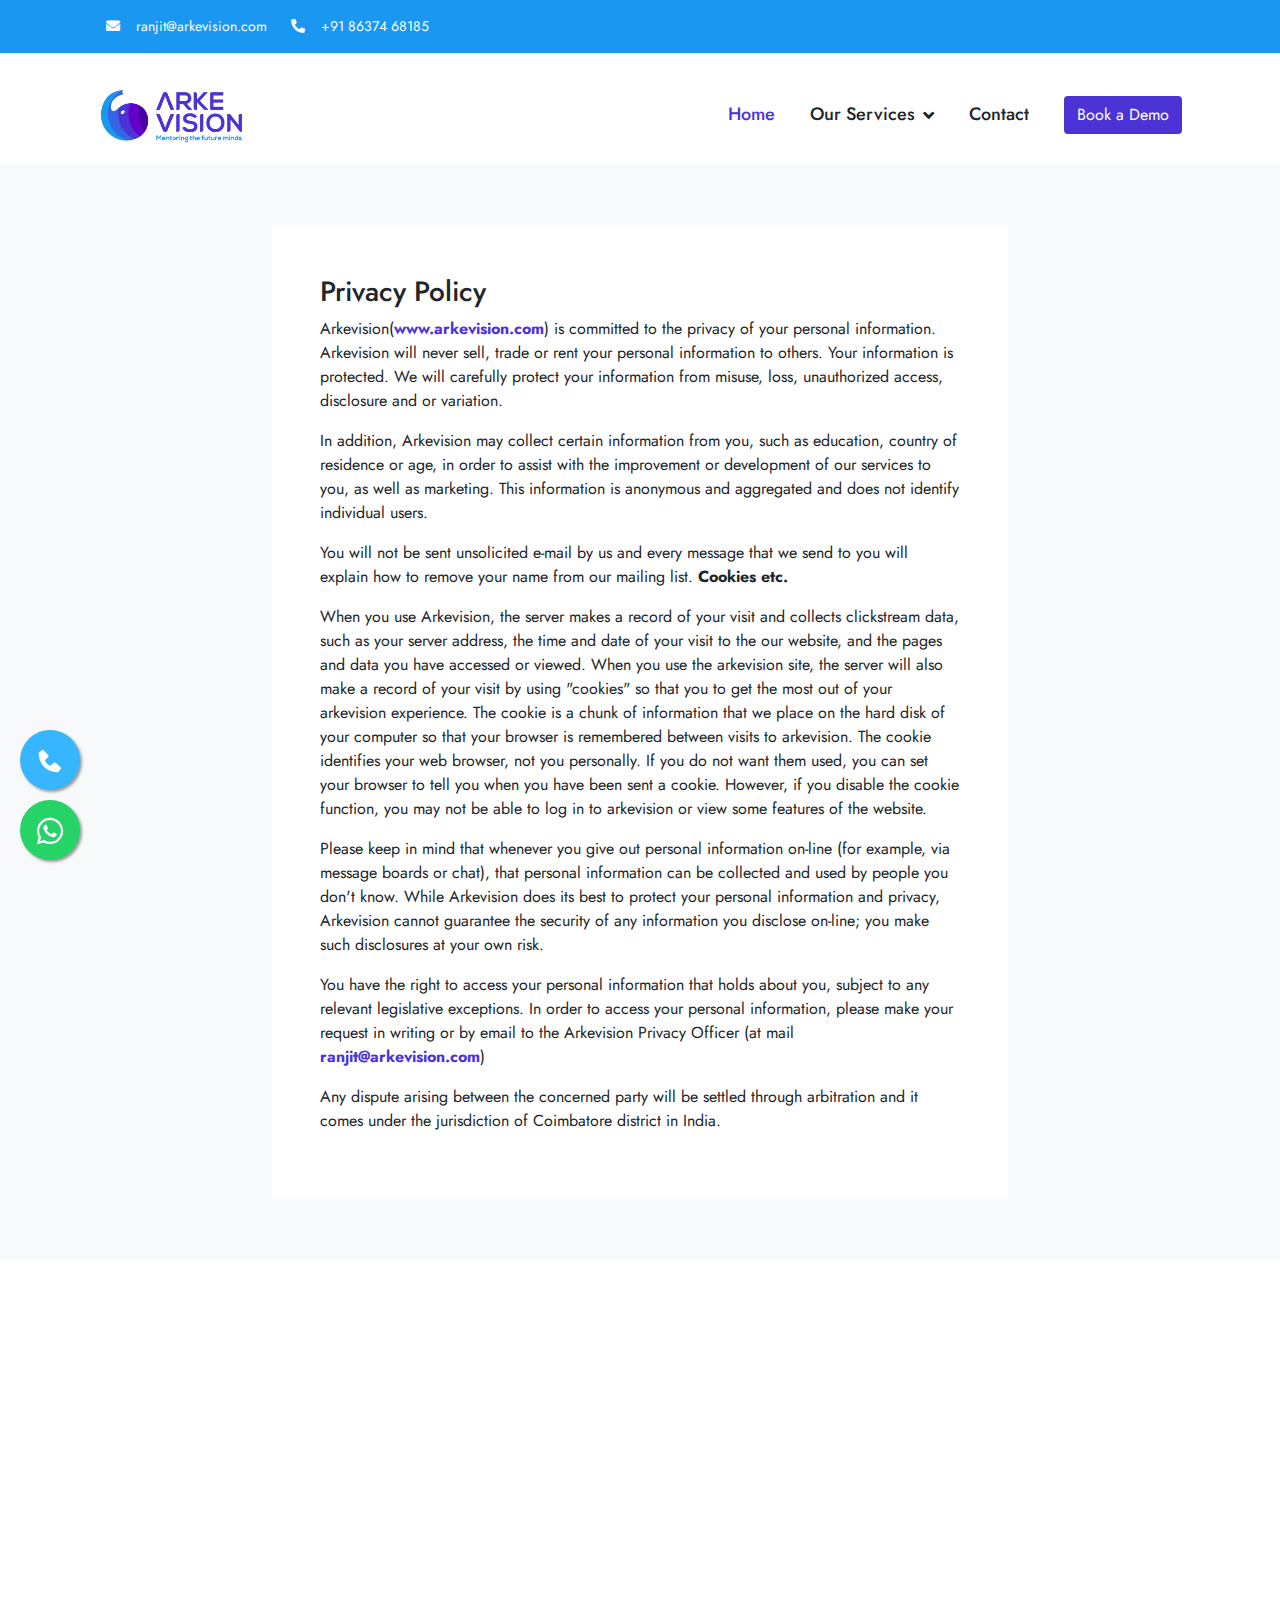
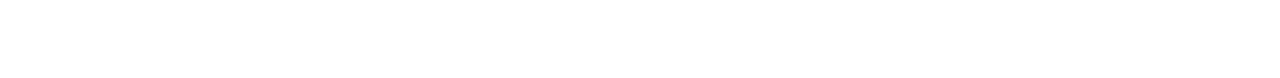
<file: privacy-policy.html>
<!DOCTYPE html>
<html lang="en" dir="ltr">

<head>

    
    <link rel="canonical" href="https://arkevision.com/">

    <!-- Required meta tags -->
    <meta charset="utf-8">
    <meta name="viewport" content="width=device-width, initial-scale=1">

    <meta name="description" content="Read the Privacy Policy of Arke Vision to understand how we collect, use, and protect your personal information. Your privacy is our priority." />
    <meta name="keywords" content="Arke Vision, Privacy Policy, data protection, personal information, user privacy, online privacy, data usage, privacy practices, security policy" />



    <!-- Twitter Meta Tags -->
    <meta name="twitter:card" content="summary_large_image">
    <meta name="twitter:site" content="@YourTwitterHandle">
    <meta name="twitter:title" content="Arke Vision">
    <meta name="twitter:description" content="Explore the world of systematic competence cloning at Arkevision. Train your brain and tune your mouth to speak English fluently.">
    <meta name="twitter:image" content="https://arkevision.com/img/image/about.JPG">

    <!-- Open Graph Meta Tags -->
    <meta property="og:title" content="Arke Vision">
    <meta property="og:description" content="Explore the world of systematic competence cloning at Arkevision. Train your brain and tune your mouth to speak English fluently.">
    <meta property="og:image" content="https://arkevision.com/img/image/about.JPG">
    <meta property="og:url" content="https://arkevision.com/">
    <meta property="og:type" content="website">
    <meta property="og:site_name" content="Arke Vision">


    <script type="application/ld+json">
        {
          "@context": "http://schema.org",
          "@type": "LocalBusiness",
          "name": "Arke Vision",
          "url": "https://arkevision.com/",
          "logo": "https://arkevision.com/img/image/logo.png",
          "description": "Explore the world of systematic competence cloning at Arke Vision. Train your brain and tune your mouth to speak English fluently.",
          "address": {
            "@type": "PostalAddress",
            "streetAddress": "No. 677, 1st Floor, 27th Main, HSR Layout, Sector 1",
            "addressLocality": "Bangalore",
            "postalCode": "560102",
            "addressCountry": "IN"
          },
          "contactPoint": {
            "@type": "ContactPoint",
            "telephone": "+91 86374 68185",
            "contactType": "customer service"
          },
          "email": "ranjit@arkevision.com"
        }
        </script>
        


    <!-- Favicon -->
    <link rel="icon" type="image/x-icon" href="img/image/favicon.png">

    <!-- Google Web Fonts -->
    <link rel="preconnect" href="https://fonts.googleapis.com">
    <link rel="preconnect" href="https://fonts.gstatic.com" crossorigin>
    <link href="https://fonts.googleapis.com/css2?family=Montserrat:wght@400;500&family=Roboto:wght@500;700&display=swap" rel="stylesheet">
    <link rel="stylesheet" href="https://fonts.googleapis.com/css?family=Sofia|Jost">

    <!-- Icon Font Stylesheet -->
    <link rel="stylesheet" href="https://cdnjs.cloudflare.com/ajax/libs/font-awesome/5.10.0/css/all.min.css">
    <link rel="stylesheet" href="https://cdn.jsdelivr.net/npm/bootstrap-icons@1.4.1/font/bootstrap-icons.css">
    <link rel='stylesheet' href='https://unpkg.com/boxicons@2.1.1/css/boxicons.min.css'>

    <!-- Assets -->
    <link rel="stylesheet" href="css/bootstrap.min.css">
    <link rel="stylesheet" href="assets/animate/animate.min.css">
    <link rel="stylesheet" href="assets/owlcarousel/assets/owl.carousel.min.css">
    <link rel="stylesheet" href="assets/slick/slick.css">
    <link rel="stylesheet" href="assets/slick/slick-theme.css">
    <link rel="stylesheet" href="assets/fancybox/jquery.fancybox.min.css">
    <link rel="stylesheet" href="assets/aos/aos.css">

    <!-- Main CSS -->
    <link rel="stylesheet" href="css/main.css">
    <link rel="stylesheet" href="css/style.css">

    <title>Your Privacy Matters: Arke Vision Policy</title>
</head>

<body data-bs-spy="scroll" data-bs-target=".navbar" data-bs-offset="70">

    <!-- Spinner Start -->
    <div id="spinner" class="show bg-white position-fixed translate-middle w-100 vh-100 top-50 start-50 d-flex align-items-center justify-content-center">
        <div class="spinner-border" role="status" style="width: 3rem; height: 3rem;"></div>
    </div>
    <!-- Spinner End -->


    <!-- <div class="wrapper"> -->

    <!-- Topbar Start -->
    <div class="container-fluid text-white d-none d-lg-flex topbar-2" id="home" style="background-color: #1a97f1;">
        <div class="container py-3">
            <div class="d-flex align-items-center">
                <small class="ms-4"><i class="fa fa-envelope me-3"></i><a href="mailto:ranjit@arkevision.com" style="color: white;">ranjit@arkevision.com</a></small>
                <small class="ms-4"><i class="fa fa-phone-alt me-3"></i><a href="tel:8637468185" style="color: white;">+91 86374 68185</a></small>
                <!-- <div class="ms-auto d-flex align-items-center">
                    <div class="ms-3 d-flex icons">
                        <a href="index.html" target="_blank" rel="noopener noreferrer"><i class='bx bxl-facebook'></i></a>
                        <a href="index.html" target="_blank" rel="noopener noreferrer"><i class='bx bxl-twitter'></i></a>
                        <a href="index.html" target="_blank" rel="noopener noreferrer"><i class='bx bxl-linkedin'></i></a>
                        <a href="index.html" target="_blank" rel="noopener noreferrer"><i class='bx bxl-google-plus'></i></a>
                        <a href="index.html" target="_blank" rel="noopener noreferrer"><i class='bx bxs-envelope'></i></a>
                    </div>
                </div> -->
            </div>
        </div>
    </div>
    <!-- Topbar End -->
    

    <!-- Brand Start -->
    <div class="container-fluid pb-5 d-none d-lg-flex top-bar">
        <!-- <div class="container pb-2">
            <div class="d-flex align-items-center justify-content-between">
                <div class="d-flex">
                    <i class="bi bi-telephone-inbound fs-2"></i>
                    <div class="ms-3">
                        <h5 class="text-white mb-0">Call Now</h5>
                        <span>+012 345 6789</span>
                    </div>
                </div>
                <a href="index.html" class="h2 text-white mb-0">Lab<span class="text-dark">sky</span></a>
                <div class="d-flex">
                    <i class="bi bi-envelope fs-2"></i>
                    <div class="ms-3">
                        <h5 class="text-white mb-0">Mail Now</h5>
                        <span>info@example.com</span>
                    </div>
                </div>
            </div>
        </div> -->
    </div>
    <!-- Brand End -->


    <!-- Navbar Start -->
    <div class="container-fluid sticky-top">
        <div class="container">
            <nav class="navbar navbar-expand-lg navbar-light bg-white py-lg-5 px-lg-3">

                <a href="index.html" class="navbar-brand">
                    <!-- <h1 class="text-primary m-0">Lab<span class="text-dark">sky</span></h1> -->
                    <img src="img/image/logo.png" alt="logo" height="55px">
                </a>

                <button type="button" class="navbar-toggler me-0" data-bs-toggle="collapse"
                    data-bs-target="#navbarCollapse">
                    <span class="navbar-toggler-icon"></span>
                </button>

                <div class="collapse navbar-collapse" id="navbarCollapse">
                    <div class="navbar-nav">
                        <a href="index.html" class="nav-item nav-link active">Home</a>
                        <!-- <a href="#about" class="nav-item nav-link">About</a> -->
                        <div class="nav-item dropdown">
                            <a href="#" class="nav-link dropdown-toggle" data-bs-toggle="dropdown">Our Services</a>
                            <div class="dropdown-menu bg-light m-0">
                                <!-- <a href="#englishlanguagelab" class="dropdown-item">English Language Lab</a>
                                <a href="#digitalenglishlearninghub" class="dropdown-item">Digital English Learning Hub</a>
                                <a href="#teachertrainingprogram" class="dropdown-item">Teacher's Training Program</a> -->
                                <a href="#spokenenglish" class="dropdown-item">Spoken English</a>
                                <a href="#careercoaching" class="dropdown-item">Career Coaching</a>
                                <a href="#studyskills" class="dropdown-item">Study Skills</a>
                            </div>
                        </div>
                        <a href="#contact" class="nav-item nav-link">Contact</a>
                        <div class="ms-auto d-none d-lg-block" style="margin-top: 15px;">
                            <a href="#" class="btn btn-brand quote" data-bs-toggle="modal" data-bs-target="#exampleModal">Book a Demo</a>
                        </div>
                    </div>
                </div>
            </nav>
        </div>
    </div>
    <!-- Navbar End -->


    <div class="site-section bg-light">
        <div class="container">
  
          <div class="row justify-content-center">
            <div class="col-lg-8 d-flex align-items-stretch ml-auto">
                <div class="bg-white p-3 p-md-5">
                    <h3 class="heading-39291">Privacy Policy</h3>
                    <p>Arkevision(<a href="https://www.arkevision.com/" style="color: var(--brand);font-weight: bolder;">www.arkevision.com</a>) is committed to the privacy of your personal information. Arkevision will never sell, trade or rent your personal information to others. Your information is protected. We will carefully protect your information from misuse, loss, unauthorized access, disclosure and or variation.</p>
                    <p>In addition, Arkevision may collect certain information from you, such as education, country of residence or age, in order to assist with the improvement or development of our services to you, as well as marketing. This information is anonymous and aggregated and does not identify individual users.</p>
                    <p>You will not be sent unsolicited e-mail by us and every message that we send to you will explain how to remove your name from our mailing list. <b>Cookies etc.</b>
                    </p>
                    <p>When you use Arkevision, the server makes a record of your visit and collects clickstream data, such as your server address, the time and date of your visit to the our website, and the pages and data you have accessed or viewed. When you use the arkevision site, the server will also make a record of your visit by using "cookies" so that you to get the most out of your arkevision experience. The cookie is a chunk of information that we place on the hard disk of your computer so that your browser is remembered between visits to arkevision. The cookie identifies your web browser, not you personally. If you do not want them used, you can set your browser to tell you when you have been sent a cookie. However, if you disable the cookie function, you may not be able to log in to arkevision or view some features of the website.</p>
                    <p>Please keep in mind that whenever you give out personal information on-line (for example, via message boards or chat), that personal information can be collected and used by people you don't know. While Arkevision does its best to protect your personal information and privacy, Arkevision cannot guarantee the security of any information you disclose on-line; you make such disclosures at your own risk.</p>
                    <p>You have the right to access your personal information that  holds about you, subject to any relevant legislative exceptions. In order to access your personal information, please make your request in writing or by email to the Arkevision Privacy Officer (at mail <a href="mailto:ranjit@arkevision.com" style="color: var(--brand);font-weight: bolder;">ranjit@arkevision.com</a>)
                    </p>
                    <p>Any dispute arising between the concerned party will be settled through arbitration and it comes under the jurisdiction of Coimbatore district in India.</p>
                  </div>
            </div>

          </div>
        </div>
      </div>


    <!-- Footer Start -->
    <div class="container-fluid footer pt-5 wow fadeIn" data-wow-delay="0.1s">
        <div class="container py-5">
            <div class="row g-5">
                <div class="col-lg-5 col-md-6">
                    <h4 class="mb-4 footer-head">ARKE VISION</h4>
                    <p class="footer-color">Welcome to ARKEVISION, where excellence in English fluency and transformative success coaching converge. Founded by Ranjit Krishna, an English Fluency Specialist and Success Coach, ARKEVISION is dedicated to creating benchmarks of excellence in educational institutions.</p>
                </div>
                <div class="col-lg-3 col-md-6">
                    <h4 class="mb-4 footer-head">Quick Links</h4>
                    <a class="btn btn-link" href="index.html">Home</a>
                    <!-- <a class="btn btn-link" href="#about">About Us</a> -->
                    <a class="btn btn-link" href="#spokenenglish">Services</a>
                    <a class="btn btn-link" href="#contact">Contact Us</a>
                    <a class="btn btn-link" href="privacy-policy.html">Privacy Policy</a>
                    <a class="btn btn-link" href="terms-conditions.html">Terms and Conditions</a>
                </div>
                <div class="col-lg-4 col-md-6">
                    <h4 class="mb-4 footer-head">Address</h4>
                    <p class="mb-2 footer-color"><i class="fa fa-map-marker-alt me-3"></i>No. 677, 1st floor, 27th Main,<br> &nbsp;&nbsp;&nbsp;&nbsp;&nbsp; HSR Layout, Sector 1,<br> &nbsp;&nbsp;&nbsp;&nbsp;&nbsp; Bangalore - 560 102.</p>
                    <p class="mb-2 footer-color"><i class="fa fa-phone-alt me-3"></i>+91 86374 68185</p>
                    <!-- <p class="mb-2 footer-color"><i class="fa fa-phone-alt me-3"></i>+91 86374 68185</p> -->
                    <p class="mb-2 footer-color"><i class="fa fa-envelope me-3"></i>ranjit@arkevision.com</p>
                    <!-- <div class="d-flex pt-2">
                        <a class="btn btn-outline-light btn-social" href="" style="border-radius: 100px;"><i class="fab fa-facebook-f"></i></a>
                        <a class="btn btn-outline-light btn-social" href="" style="border-radius: 100px;"><i class="fab fa-instagram"></i></a>
                        <a class="btn btn-outline-light btn-social" href="" style="border-radius: 100px;"><i class="fab fa-twitter"></i></a>
                        <a class="btn btn-outline-light btn-social" href="" style="border-radius: 100px;"><i class="fab fa-youtube"></i></a>
                    </div> -->
                </div>
            </div>
        </div>
        <!-- <hr class="footer-hr"> -->
        <div class="container">
            <div class="copyright">
                <div class="row">
                    <div class="col-md-12 text-center mb-3 mb-md-0 footer-color">
                        &copy; Copyright 2024 <a class="border-bottom" href="index.html">ARKE VISION</a> , All Right Reserved. <a class="border-bottom" href="privacy-policy.html" target="_blank" rel="noopener noreferrer">Privacy Policy</a> , <a class="border-bottom" href="terms-conditions.html" target="_blank" rel="noopener noreferrer">Terms and Conditions</a> .
                    </div>
                </div>
            </div>
        </div>
        </div>
        <!-- Footer End -->
    
    
        <!-- Modal -->
        <div class="modal fade" id="exampleModal" tabindex="-1" aria-labelledby="exampleModalLabel" 
        aria-hidden="true" style="font-family: Cambria, Cochin, Georgia, Times, 'Times New Roman', serif;">
            <div class="modal-dialog modal-dialog-centered modal-md">
                <div class="modal-content">
                    <div class="modal-body">
                        <div class="container-fluid">
                            <div class="row">
                                <div class="col-lg-12" style="display: flex;align-items: center;justify-content: center;">
                                    <form class="col-12 row g-3" action="book-now.php" name="contactform" 
                                    method="post">
                                        <div>
                                            <h4 class="text-center" style="font-family: Cambria, Cochin, Georgia, Times, 'Times New Roman', serif;">Contact Us</h4>
                                        </div>
                                        <div class="col-lg-12">
                                            <label for="userName" class="form-label" style="color: black;">Name</label>
                                            <input type="text" name="name" class="form-control" 
                                            placeholder="Name" id="userName"
                                                aria-describedby="emailHelp" style="background-color: #f6f7fb;border: 1px solid #f6f7fb;" required>
                                        </div>
                                        <div class="col-lg-12">
                                            <label for="userName" class="form-label" style="color: black;">Phone</label>
                                            <input type="text" name="phone" class="form-control" 
                                            placeholder="Phone" id="userName"
                                                aria-describedby="emailHelp" style="background-color: #f6f7fb;border: 1px solid #f6f7fb;" required>
                                        </div>
                                        <div class="col-12">
                                            <label for="userName" class="form-label" style="color: black;">Email</label>
                                            <input type="email" name="email" class="form-control" 
                                            placeholder="Email"
                                                id="userName" aria-describedby="emailHelp" style="background-color: #f6f7fb;border: 1px solid #f6f7fb;" required>
                                        </div>
                                            <div class="col-12">
                                            <label for="exampleInputEmail1" class="form-label" style="color: black;">Message</label>
                                            <textarea name="comments" placeholder="Enter Your Message"
                                                class="form-control" id="" rows="2" style="background-color: #f6f7fb;border: 1px solid #f6f7fb;" required></textarea>
                                        </div>
                                        <div class="col-12">
                                            <button type="submit" style="background-color: #fc7341;color: white;border: 1px solid #fc7341;padding: 8px 20px;border-radius: 3px;">Submit</button>
                                        </div>
                                    </form>
                                </div>
                            </div>
                        </div>
                    </div>
                </div>
            </div>
        </div>
    
    
        <!-- Modal Two -->
        <div class="modal fade" id="exampleModalTwo" tabindex="-1" aria-labelledby="exampleModalLabel" 
        aria-hidden="true" style="font-family: Cambria, Cochin, Georgia, Times, 'Times New Roman', serif;">
            <div class="modal-dialog modal-dialog-centered modal-md">
                <div class="modal-content">
                    <div class="modal-body modaltwo">
                        <div class="container-fluid">
                            <div class="row">
                                <div class="col-lg-12" style="display: flex;align-items: center;justify-content: center;">
                                    <form action="modal-two.php" method="POST" id="contactForm" name="contactForm" class="contactForm">
                                        <div class="mb-5">
                                            <h4 class="text-center text-brand">Submit a Service Request</h4>
                                        </div>
                                        <div class="row">
                                            <div class="col-md-6 mb-3">
                                                <div class="form-group">
                                                    <label class="label" for="name">Full Name</label>
                                                    <input type="text" class="form-control" name="name" id="name" placeholder="Name" required>
                                                </div>
                                            </div>
                                            <div class="col-md-6 mb-3"> 
                                                <div class="form-group">
                                                    <label class="label" for="email">Email Address</label>
                                                    <input type="email" class="form-control" name="email" id="email" placeholder="Email" required>
                                                </div>
                                            </div>
                                            <div class="col-md-12 mb-3">
                                                <div class="form-group">
                                                    <label class="label" for="subject">Phone</label>
                                                    <input type="text" class="form-control" name="phone" id="subject" placeholder="Phone" required>
                                                </div>
                                            </div>
                                            <!-- <div class="col-md-12 mb-3">
                                                <div class="form-group">
                                                    <label class="label" for="#">Services</label>
                                                    <select name="services" class="form-control" required>
                                                        <option value="" disabled selected hidden>- Select -</option>
                                                        <option value="English Language Lab">English Language Lab</option>
                                                        <option value="Digital English Learning Hub">Digital English Learning Hub</option>
                                                        <option value="Teacher's Training Program">Teacher's Training Program</option>
                                                        <option value="Speak English Naturally: A 30 Day Challenge">Speak English Naturally: A 30 Day Challenge</option>
                                                        <option value="Study Skills">Study Skills</option>
                                                        <option value="Career Coaching">Career Coaching</option>
                                                    </select>
                                                </div>
                                            </div> -->
                                            <div class="col-md-12 mb-3">
                                                <div class="form-group">
                                                    <label class="label" for="#">Message</label>
                                                    <textarea name="comments" class="form-control" id="message" cols="30" rows="4" placeholder="Message" required></textarea>
                                                </div>
                                            </div>
                                            <div class="col-md-12 mb-3">
                                                <div class="form-group">
                                                    <input type="submit" value="Send Message" class="button_hover theme_btn_two">
                                                    <div class="submitting"></div>
                                                </div>
                                            </div>
                                        </div>
                                    </form>
                                </div>
                            </div>
                        </div>
                    </div>
                </div>
            </div>
        </div>
    
    
        <!-- Back to Top -->
        <a href="#" class="btn btn-lg btn-lg-square rounded back-to-top" style="background-color: #37b6ff;color: white;" data-aos="zoom-in"><i class="bi bi-arrow-up"></i></a>
    
        <!-- Float Icons -->
        <a href="tel:8637468185" class="float">
            <i class='bx bxs-phone my-float'></i>
        </a>
        <a href="https://api.whatsapp.com/send?phone=8637468185&text=I am interested in your services." class="float-2" target="_blank" rel="noopener noreferrer">
            <i class='fab fa-whatsapp my-float'></i>
        </a>
    
        <!-- Template Main JS File -->
        <script src="js/main.js"></script>
        <script src="js/index.js"></script>
        <script src="js/jquery.min.js"></script>
        <script src="js/bootstrap.bundle.min.js"></script>
        <script src="js/bootstrap.min.js"></script>
        <script src="assets/wow/wow.min.js"></script>
        <script src="assets/owlcarousel/owl.carousel.min.js"></script>
        <script src="assets/slick/slick.min.js"></script>
        <script src="assets/slick/slick-animation.min.js"></script>
        <script src="assets/fancybox/jquery.fancybox.min.js"></script>
        <script src="assets/aos/aos.js"></script>
        <script src="js/roberto.bundle.js"></script>
        <script>
            (function ($) {
                "use strict";
                
                // Initiate the wowjs
                new WOW().init();
                
            })(jQuery);
        </script>
        <script>
            // Back to top button
            $(window).scroll(function () {
                if ($(this).scrollTop() > 100) {
                    $('.back-to-top').fadeIn('slow');
                } else {
                    $('.back-to-top').fadeOut('slow');
                }
                });
                $('.back-to-top').click(function () {
                $('html, body').animate({scrollTop: 0}, 1500, 'easeInOutExpo');
                return false;
            });
        </script>
        <script>
            // Animation on scroll
            window.addEventListener('load', () => {
                AOS.init({
                duration: 1000,
                easing: 'ease-in-out',
                once: true,
                mirror: false
                })
            });
        </script>
    </body>
    </html>
</file>
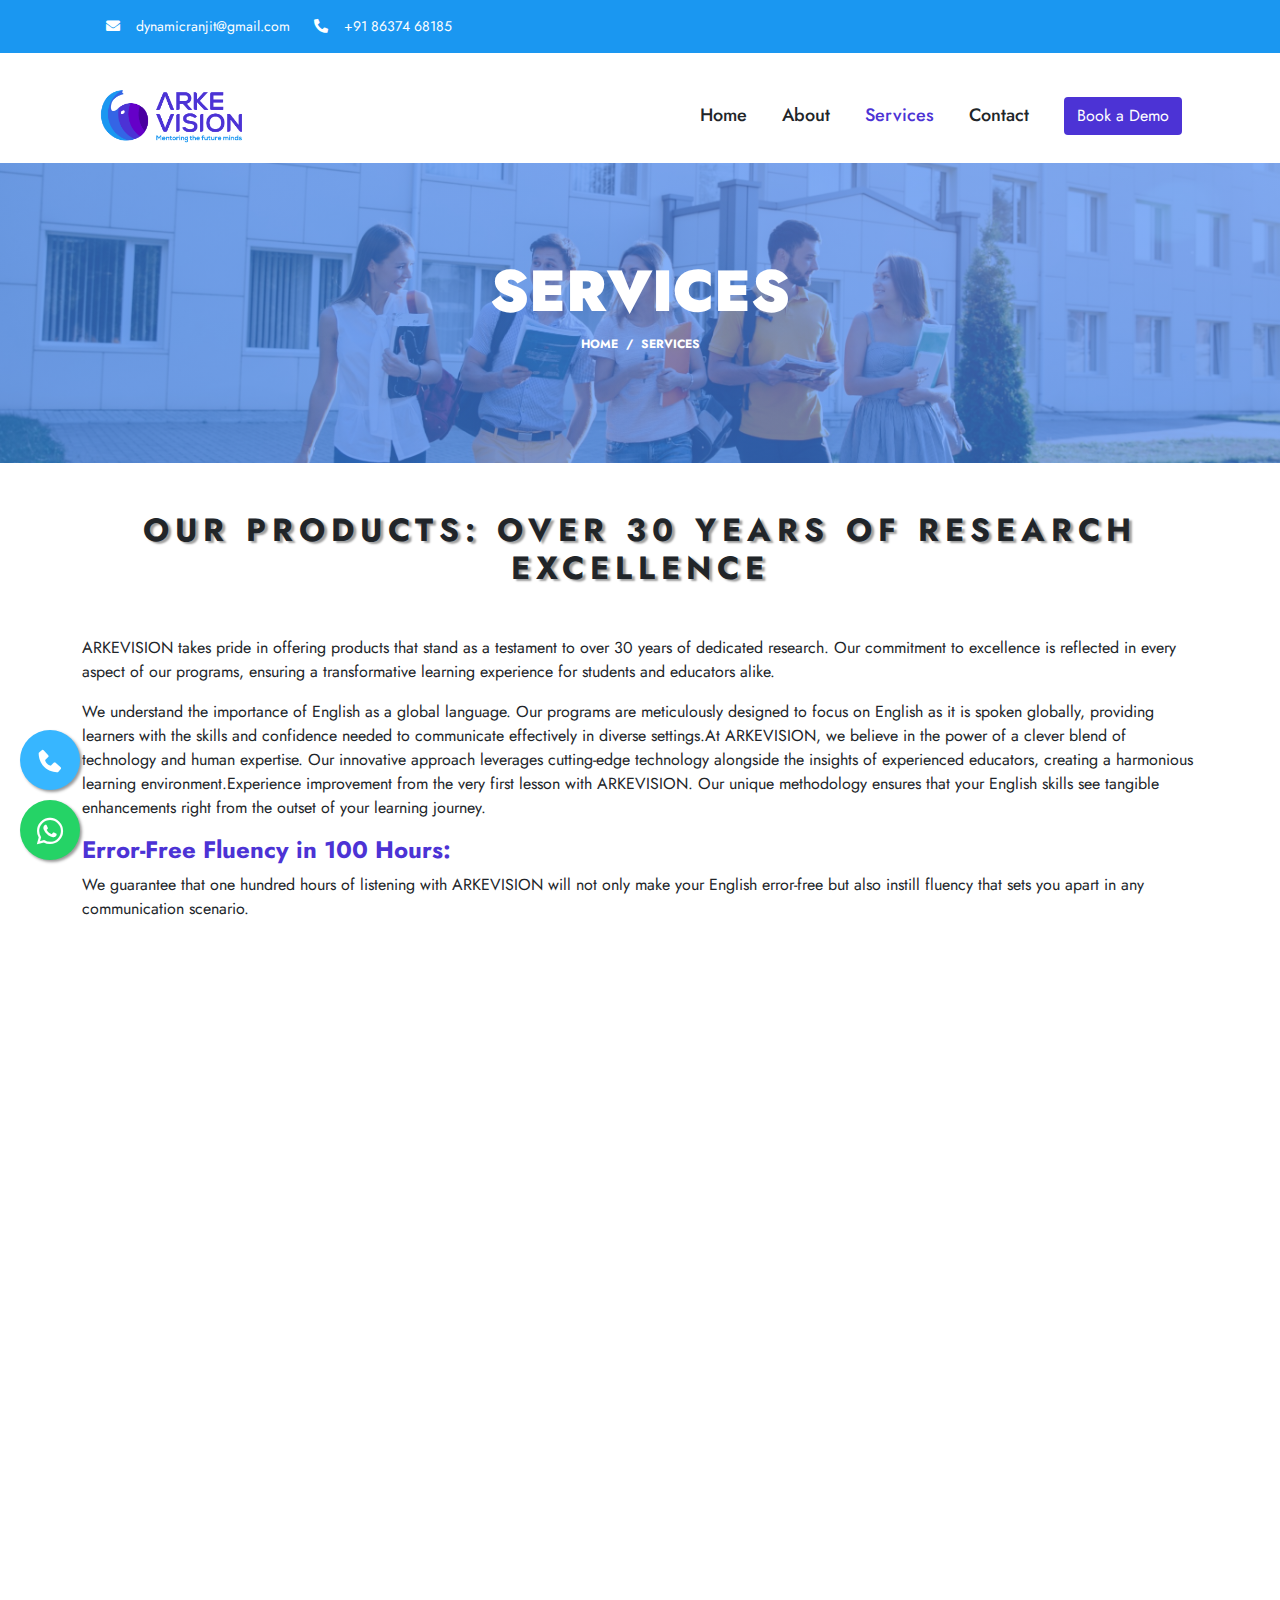
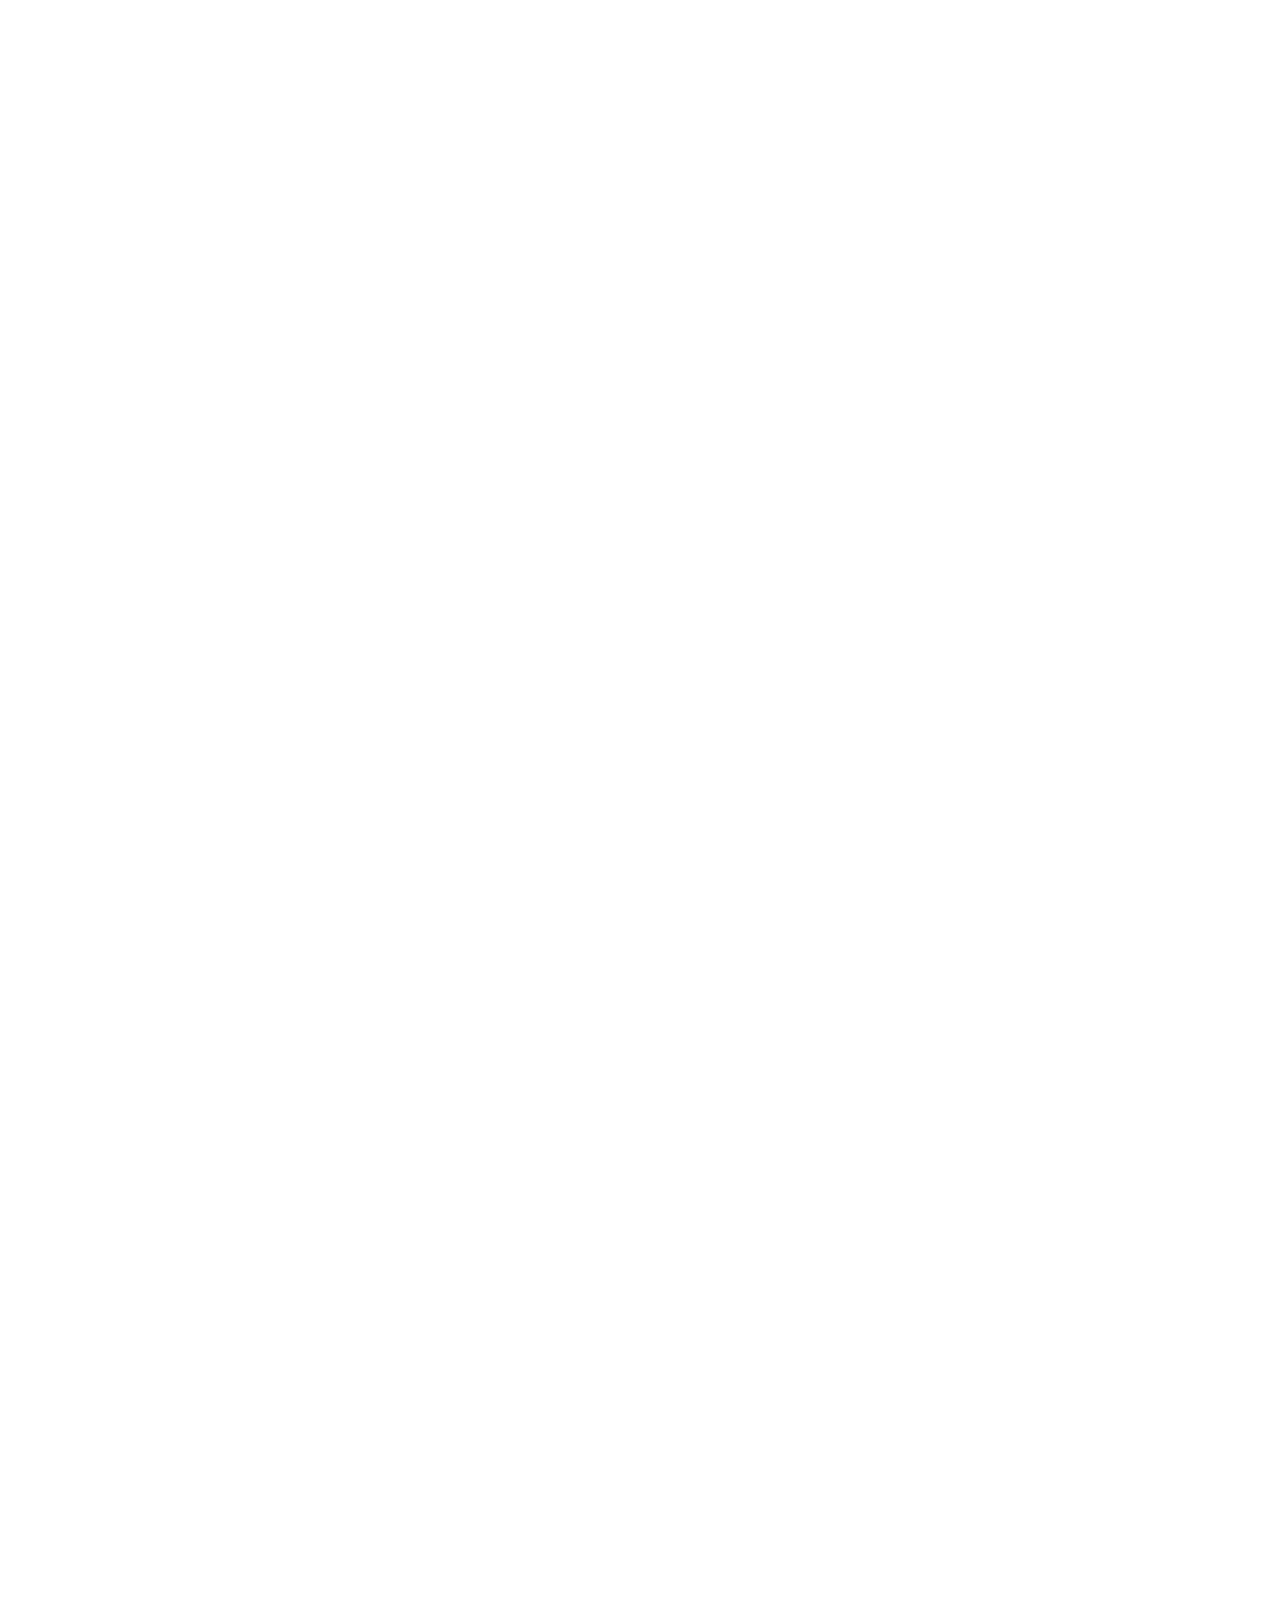
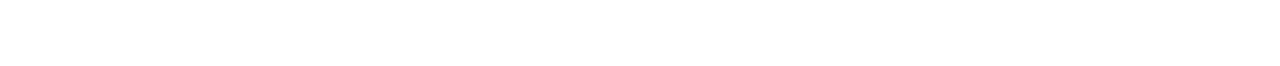
<file: service.html>
<!DOCTYPE html>
<html lang="en" dir="ltr">

<head>
    
    <link rel="canonical" href="https://arkevision.com/">
    
    <!-- Required meta tags -->
    <meta charset="utf-8">
    <meta name="viewport" content="width=device-width, initial-scale=1">

    <meta name="description" content="Explore Arke Vision's innovative tech, design, and consulting services. Elevate your business with our expert solutions.">
    <meta name="keywords" content="Arke Vision, technology solutions, creative design, strategic consulting, business services, innovation, professional services">
    

    <!-- Twitter Meta Tags -->
    <meta name="twitter:card" content="summary_large_image">
    <meta name="twitter:site" content="@YourTwitterHandle">
    <meta name="twitter:title" content="Arke Vision">
    <meta name="twitter:description" content="Explore the world of systematic competence cloning at Arkevision. Train your brain and tune your mouth to speak English fluently.">
    <meta name="twitter:image" content="https://arkevision.com/img/image/about.JPG">

    <!-- Open Graph Meta Tags -->
    <meta property="og:title" content="Arke Vision">
    <meta property="og:description" content="Explore the world of systematic competence cloning at Arkevision. Train your brain and tune your mouth to speak English fluently.">
    <meta property="og:image" content="https://arkevision.com/img/image/about.JPG">
    <meta property="og:url" content="https://arkevision.com/">
    <meta property="og:type" content="website">
    <meta property="og:site_name" content="Arke Vision">



    <script type="application/ld+json">
        {
          "@context": "http://schema.org",
          "@type": "LocalBusiness",
          "name": "Arke Vision",
          "url": "https://arkevision.com/",
          "logo": "https://arkevision.com/img/image/logo.png",
          "description": "Explore the world of systematic competence cloning at Arke Vision. Train your brain and tune your mouth to speak English fluently.",
          "address": {
            "@type": "PostalAddress",
            "streetAddress": "No. 677, 1st Floor, 27th Main, HSR Layout, Sector 1",
            "addressLocality": "Bangalore",
            "postalCode": "560102",
            "addressCountry": "IN"
          },
          "contactPoint": {
            "@type": "ContactPoint",
            "telephone": "+91 86374 68185",
            "contactType": "customer service"
          },
          "email": "ranjit@arkevision.com"
        }
        </script>
        


    <!-- Favicon -->
    <link rel="icon" type="image/x-icon" href="img/image/favicon.png">

    <!-- Google Web Fonts -->
    <link rel="preconnect" href="https://fonts.googleapis.com">
    <link rel="preconnect" href="https://fonts.gstatic.com" crossorigin>
    <link href="https://fonts.googleapis.com/css2?family=Montserrat:wght@400;500&family=Roboto:wght@500;700&display=swap" rel="stylesheet">
    <link rel="stylesheet" href="https://fonts.googleapis.com/css?family=Sofia|Jost">

    <!-- Icon Font Stylesheet -->
    <link rel="stylesheet" href="https://cdnjs.cloudflare.com/ajax/libs/font-awesome/5.10.0/css/all.min.css">
    <link rel="stylesheet" href="https://cdn.jsdelivr.net/npm/bootstrap-icons@1.4.1/font/bootstrap-icons.css">
    <link rel='stylesheet' href='https://unpkg.com/boxicons@2.1.1/css/boxicons.min.css'>

    <!-- Assets -->
    <link rel="stylesheet" href="css/bootstrap.min.css">
    <link rel="stylesheet" href="assets/animate/animate.min.css">
    <link rel="stylesheet" href="assets/owlcarousel/assets/owl.carousel.min.css">
    <link rel="stylesheet" href="assets/slick/slick.css">
    <link rel="stylesheet" href="assets/slick/slick-theme.css">
    <link rel="stylesheet" href="assets/fancybox/jquery.fancybox.min.css">
    <link rel="stylesheet" href="assets/aos/aos.css">

    <!-- Main CSS -->
    <link rel="stylesheet" href="css/main.css">
    <link rel="stylesheet" href="css/style.css">

    <title>Master Competence Cloning & English Fluency Training</title>
</head>

<body data-bs-spy="scroll" data-bs-target=".navbar" data-bs-offset="70">

    <!-- Spinner Start -->
    <div id="spinner" class="show bg-white position-fixed translate-middle w-100 vh-100 top-50 start-50 d-flex align-items-center justify-content-center">
        <div class="spinner-border" role="status" style="width: 3rem; height: 3rem;"></div>
    </div>
    <!-- Spinner End -->

    <!-- Topbar Start -->
    <div class="container-fluid text-white d-none d-lg-flex topbar-2" id="home" style="background-color: #1a97f1;">
        <div class="container py-3">
            <div class="d-flex align-items-center">
                <small class="ms-4"><i class="fa fa-envelope me-3"></i><a href="mailto:dynamicranjit@gmail.com" style="color: white;">dynamicranjit@gmail.com</a></small>
                <small class="ms-4"><i class="fa fa-phone-alt me-3"></i><a href="tel:8637468185" style="color: white;">+91 86374 68185</a></small>
                <!-- <div class="ms-auto d-flex align-items-center">
                    <div class="ms-3 d-flex icons">
                        <a href="index.html" target="_blank" rel="noopener noreferrer"><i class='bx bxl-facebook'></i></a>
                        <a href="index.html" target="_blank" rel="noopener noreferrer"><i class='bx bxl-twitter'></i></a>
                        <a href="index.html" target="_blank" rel="noopener noreferrer"><i class='bx bxl-linkedin'></i></a>
                        <a href="index.html" target="_blank" rel="noopener noreferrer"><i class='bx bxl-google-plus'></i></a>
                        <a href="index.html" target="_blank" rel="noopener noreferrer"><i class='bx bxs-envelope'></i></a>
                    </div>
                </div> -->
            </div>
        </div>
    </div>
    <!-- Topbar End -->
    

    <!-- Brand Start -->
    <div class="container-fluid pb-5 d-none d-lg-flex top-bar">
    </div>
    <!-- Brand End -->


    <!-- Navbar Start -->
    <div class="container-fluid sticky-top">
        <div class="container">
            <nav class="navbar navbar-expand-lg navbar-light bg-white py-lg-5 px-lg-3">

                <a href="index.html" class="navbar-brand">
                    <!-- <h2 class="text-primary m-0">Lab<span class="text-dark">sky</span></h2> -->
                    <img src="img/image/logo.png" alt="logo" height="55px">
                </a>

                <button type="button" class="navbar-toggler me-0" data-bs-toggle="collapse"
                    data-bs-target="#navbarCollapse">
                    <span class="navbar-toggler-icon"></span>
                </button>

                <div class="collapse navbar-collapse" id="navbarCollapse">
                    <div class="navbar-nav">
                        <a href="index.html" class="nav-item nav-link">Home</a>
                        <a href="index.html#about" class="nav-item nav-link">About</a>
                        <!-- <div class="nav-item dropdown">
                            <a href="#" class="nav-link dropdown-toggle" data-bs-toggle="dropdown">Products</a>
                            <div class="dropdown-menu bg-light m-0">
                                <a href="erp.html" class="dropdown-item">Enterprise </a>
                                <a href="crm.html" class="dropdown-item">Customer</a>
                                <a href="pos.html" class="dropdown-item">Point</a>
                            </div>
                        </div> -->
                        <a href="index.html#services" class="nav-item nav-link active">Services</a>
                        <a href="index.html#contact" class="nav-item nav-link">Contact</a>
                        <div class="ms-auto d-none d-lg-block" style="margin-top: 15px;">
                            <a href="#" class="btn btn-brand quote" data-bs-toggle="modal" data-bs-target="#exampleModal">Book a Demo</a>
                        </div>
                    </div>
                </div>
            </nav>
        </div>
    </div>
    <!-- Navbar End -->


    <!--PATH-->
    <div id="banner-area" class="banner-area">
        <div class="banner-text">
            <div class="container">
                <div class="row">
                    <div class="col-lg-12">
                        <div class="banner-heading">
                        <h1 class="banner-title">Services</h1>
                        <nav aria-label="breadcrumb">
                            <ol class="breadcrumb justify-content-center">
                                <li class="breadcrumb-item"><a href="index.html">Home</a></li>
                                <li class="breadcrumb-item active" aria-current="page">Services</li>
                            </ol>
                        </nav>
                        </div>
                    </div>
                </div>
            </div>
        </div>
    </div>


    <!-- Features Start -->
    <div class="container-fluid py-5" id="training">
        <div class="container">
            <div class="row g-5">
                <div class="col-12 wow bounceInDown" data-wow-duration="1.5s" data-wow-delay="0.1s">
                    <div class="text-head mb-5">
                        <h2>Our Products: Over 30 Years of Research Excellence</h2>
                    </div>
                    <p>ARKEVISION takes pride in offering products that stand as a testament to over 30 years of dedicated research. Our commitment to excellence is reflected in every aspect of our programs, ensuring a transformative learning experience for students and educators alike.</p>
                    <p>We understand the importance of English as a global language. Our programs are meticulously designed to focus on English as it is spoken globally, providing learners with the skills and confidence needed to communicate effectively in diverse settings.At ARKEVISION, we believe in the power of a clever blend of technology and human expertise. Our innovative approach leverages cutting-edge technology alongside the insights of experienced educators, creating a harmonious learning environment.Experience improvement from the very first lesson with ARKEVISION. Our unique methodology ensures that your English skills see tangible enhancements right from the outset of your learning journey.</p>
                    <h4 class="text-brand"><b>Error-Free Fluency in 100 Hours:</b></h4>
                    <p>We guarantee that one hundred hours of listening with ARKEVISION will not only make your English error-free but also instill fluency that sets you apart in any communication scenario.</p>
                </div>
                <div class="col-lg-6 wow bounceInDown" data-wow-duration="1.5s" data-wow-delay="0.1s">
                    <div class="row g-5">
                        <div class="col-7 col-12">
                            <div class="section-title">
                                <h4 class="training">Linguistic Cloning techniques</h4>
                            </div>
                            <ul>
                                <li>Arkevision is not just another teaching company.</li>
                                <li>We have evolved systems of installing English in learners.</li>
                                <li>We have created new benchmarks of excellence.</li>
                                <li>We have developed new approaches to the delivery of modules.</li>
                                <li>We have evolved multimedia aids that involve the learner.</li>
                                <li>Our success story has been consistently impressive.</li>
                            </ul>
                            <a href="" class="button_hover theme_btn_two" data-bs-toggle="modal" data-bs-target="#exampleModal">Enroll Now</a>
                        </div>
                    </div>
                </div>
                <div class="col-lg-6 wow bounceInDown" data-wow-duration="1.5s" data-wow-delay="0.3s" style="min-height: 350px;">
                    <div class="position-relative h-100">
                        <img class="position-absolute w-100 h-100 rounded" src="img/image/image-019.jpg" alt="image" style="object-fit: cover;">
                    </div>
                </div>
                <div class="col-lg-6 wow bounceInDown" data-wow-duration="1.5s" data-wow-delay="0.1s">
                    <div class="section-title">
                        <h4 class="training">English language acquisition program <b>@Schools</b></h4>
                    </div>
                    <p>For the first time in the history of bilingualism, Arkevision proudly introduces "Linguistic Cloning Techniques," ushering in a groundbreaking era for language acquisition. Drawing on 30 years of intensive research in English-based bilingualism, Arkevision makes linguistic cloning a reality.</p>
                    <p>Innovating beyond the traditional boundaries that distinguish mother tongue from a second language, Arkevision renders this distinction obsolete. The mastery of one's mother tongue can now be replicated, allowing us to achieve the remarkable feat of cloning mother tongue proficiency and seamlessly implanting it into second language learners. Yes, it is now possible to acquire a native speaker's competence with unprecedented ease.</p>
                    <p>Arkevision's academic program, a pioneer in India, is designed to set new benchmarks of excellence in schools. By completely transforming the communication profile of both students and teachers, Arkevision's Linguistic Cloning Techniques pave the way for a unique educational experience. This program marks a historic endeavor, aiming to lead learners to attain a native speaker's command of English—an achievement that was once considered beyond reach.</p>
                </div>
                <div class="col-lg-6 wow bounceInDown" data-wow-duration="1.5s" data-wow-delay="0.3s">
                    <div class="section-title">
                        <h4 class="training">This is what your School needs:</h4>
                    </div>
                    <p>At Arkevision, we understand that each school is unique, with specific learning requirements. That's why we offer customized learning modules and syllabi designed to meet the distinct needs of your institution. Our expertise lies in crafting educational solutions that align seamlessly with the goals and aspirations of your school.</p>
                    <p>Furthermore, recognizing the pivotal role teachers play in shaping the language skills of students, Arkevision provides specialized training in both enhancing their own English proficiency and refining their techniques for teaching Spoken English. Empower your educators with the knowledge and skills they need to create a dynamic and effective language learning environment within your school. Additionally, we offer comprehensive guidelines to seamlessly incorporate Spoken English into your curriculum, ensuring a holistic and impactful language education experience for both teachers and students.</p>
                    <ul>
                        <li>You need a new strategy consisting of a new syllabus, a new set of techniques, a new pronunciation model and a comprehensive approach to the problem of low standard in English.</li>
                        <li>You need practical guidelines on how to persuade students to use more English inside the campus.
                            </li>
                        <li>You need to enhance the fluency and accuracy levels of English spoken by teachers.</li>
                    </ul>
                </div>
                <div class="col-lg-6 wow bounceInDown" data-wow-duration="1.5s" data-wow-delay="0.3s" style="min-height: 350px;">
                    <div class="position-relative h-100">
                        <img class="position-absolute w-100 h-100 rounded" src="img/image/image-016.jpg" alt="image" style="object-fit: cover;">
                    </div>
                </div>
                <div class="col-lg-6 wow bounceInDown" data-wow-duration="1.5s" data-wow-delay="0.1s">
                    <div class="row g-5">
                        <div class="col-7 col-12">
                            <div class="section-title">
                                <h4 class="training">Revolutionary techniques to master Spoken English</h4>
                            </div>
                            <ul>
                                <li>No written work.</li>
                                <li>No grammatical explanation.</li>
                                <li>Non-formatted output is rejected.</li>
                                <li>Formatted bouncing is the chief technique.</li>
                                <li>Continues output by the students.</li>
                                <li>Dramatized surround talk. Templates and programmability of sentences.</li>
                                <li>Techniques of installation of a large corpus through vocalization.</li>
                                <li>Bouncing or instant recall of formatted corpus.</li>
                                <li>Response to cues or dialogue practice.</li>
                                <li>Rephrasing of sentences.</li>
                                <li>Error checking mechanism.</li>
                                <li>Fluency drill and speech flow practice.</li>
                            </ul>
                        </div>
                    </div>
                </div>
                <div class="col-12 wow bounceInDown" data-wow-duration="1.5s" data-wow-delay="0.1s">
                    <div class="text-head mb-5">
                        <h2>ARKEVISION's Impact on Your School:</h2>
                    </div>
                    <p>Enrolling in ARKEVISION can make a significant difference in your school's educational landscape.Your students will witness a dramatic improvement in their diction after just a few lessons. Confidence levels will soar as our programs empower learners to express themselves with clarity and assurance.</p>
                    <p>Our tailored approach ensures that your students' mouths are tuned to speak English naturally, fostering an environment where language becomes a skill to be mastered effortlessly.ARKEVISION helps students overcome the fear of grammar, presenting it as an accessible and integral part of effective communication. By the end of our programs, your students will speak English with a global accent, unlocking new opportunities and pathways for success.</p>
                </div>
            </div>
        </div>
    </div>


    <!-- Footer Start -->
    <div class="container-fluid footer mt-5 pt-5 wow fadeIn" data-wow-delay="0.1s">
        <div class="container py-5">
            <div class="row g-5">
                <div class="col-lg-5 col-md-6">
                    <h4 class="mb-4 footer-head">ARKE VISION</h4>
                    <p class="footer-color">Welcome to ARKEVISION, where excellence in English fluency and transformative success coaching converge. Founded by Ranjit Krishna, an English Fluency Specialist and Success Coach, ARKEVISION is dedicated to creating benchmarks of excellence in educational institutions.</p>
                </div>
                <div class="col-lg-3 col-md-6">
                    <h4 class="mb-4 footer-head">Quick Links</h4>
                    <a class="btn btn-link" href="index.html">Home</a>
                    <a class="btn btn-link" href="index.html#about">About Us</a>
                    <a class="btn btn-link" href="service.html">Services</a>
                    <a class="btn btn-link" href="index.html#contact">Contact Us</a>
                </div>
                <div class="col-lg-4 col-md-6">
                    <h4 class="mb-4 footer-head">Address</h4>
                    <p class="mb-2 footer-color"><i class="fa fa-map-marker-alt me-3"></i>No. 677, 1st floor, 27th Main,<br> &nbsp;&nbsp;&nbsp;&nbsp;&nbsp; HSR Layout, Sector 1,<br> &nbsp;&nbsp;&nbsp;&nbsp;&nbsp; Bangalore - 560 102.</p>
                    <p class="mb-2 footer-color"><i class="fa fa-phone-alt me-3"></i>+91 86374 68185</p>
                    <p class="mb-2 footer-color"><i class="fa fa-envelope me-3"></i>dynamicranjit@gmail.com</p>
                    <!-- <div class="d-flex pt-2">
                        <a class="btn btn-outline-light btn-social" href="" style="border-radius: 100px;"><i class="fab fa-facebook-f"></i></a>
                        <a class="btn btn-outline-light btn-social" href="" style="border-radius: 100px;"><i class="fab fa-instagram"></i></a>
                        <a class="btn btn-outline-light btn-social" href="" style="border-radius: 100px;"><i class="fab fa-twitter"></i></a>
                        <a class="btn btn-outline-light btn-social" href="" style="border-radius: 100px;"><i class="fab fa-youtube"></i></a>
                    </div> -->
                </div>
            </div>
        </div>
        <!-- <hr class="footer-hr"> -->
        <div class="container">
            <div class="copyright">
                <div class="row">
                    <div class="col-md-12 text-center mb-3 mb-md-0 footer-color">
                        &copy; Copyright 2024 <a class="border-bottom" href="index.html">ARKE VISION</a> , All Right Reserved. <a class="border-bottom" href="https://lizyweb.com" target="_blank" rel="noopener noreferrer">Website Designed By Lizyweb.</a>
                    </div>
                </div>
            </div>
        </div>
    </div>
    <!-- Footer End -->
    
    
    <!-- Modal -->
    <div class="modal fade" id="exampleModal" tabindex="-1" aria-labelledby="exampleModalLabel" 
    aria-hidden="true" style="font-family: Cambria, Cochin, Georgia, Times, 'Times New Roman', serif;">
        <div class="modal-dialog modal-dialog-centered modal-md">
            <div class="modal-content">
                <div class="modal-body">
                    <div class="container-fluid">
                        <div class="row">
                            <div class="col-lg-12" style="display: flex;align-items: center;justify-content: center;">
                                <form class="col-12 row g-3" action="contact.php" name="contactform" 
                                method="post">
                                    <div>
                                        <h4 class="text-center" style="font-family: Cambria, Cochin, Georgia, Times, 'Times New Roman', serif;">Contact Us</h4>
                                    </div>
                                    <div class="col-lg-12">
                                        <label for="userName" class="form-label" style="color: black;">Name</label>
                                        <input type="text" name="name" class="form-control" 
                                        placeholder="Name" id="userName"
                                            aria-describedby="emailHelp" style="background-color: #f6f7fb;border: 1px solid #f6f7fb;" required>
                                    </div>
                                    <div class="col-lg-12">
                                        <label for="userName" class="form-label" style="color: black;">Phone</label>
                                        <input type="text" name="phone" class="form-control" 
                                        placeholder="Phone" id="userName"
                                            aria-describedby="emailHelp" style="background-color: #f6f7fb;border: 1px solid #f6f7fb;" required>
                                    </div>
                                    <div class="col-12">
                                        <label for="userName" class="form-label" style="color: black;">Email</label>
                                        <input type="email" name="email" class="form-control" 
                                        placeholder="Email"
                                            id="userName" aria-describedby="emailHelp" style="background-color: #f6f7fb;border: 1px solid #f6f7fb;" required>
                                    </div>
                                        <div class="col-12">
                                        <label for="exampleInputEmail1" class="form-label" style="color: black;">Message</label>
                                        <textarea name="comments" placeholder="Enter Your Message"
                                            class="form-control" id="" rows="2" style="background-color: #f6f7fb;border: 1px solid #f6f7fb;" required></textarea>
                                    </div>
                                    <div class="col-12">
                                        <button type="submit" style="background-color: #fc7341;color: white;border: 1px solid #fc7341;padding: 8px 20px;border-radius: 3px;">Submit</button>
                                    </div>
                                </form>
                            </div>
                        </div>
                    </div>
                </div>
            </div>
        </div>
    </div>

    <!-- Back to Top -->
    <a href="#" class="btn btn-lg btn-lg-square rounded back-to-top" style="background-color: #37b6ff;color: white;" data-aos="zoom-in"><i class="bi bi-arrow-up"></i></a>

    <!-- Float Icons -->
    <a href="tel:8637468185" class="float">
        <i class='bx bxs-phone my-float'></i>
    </a>
    <a href="https://api.whatsapp.com/send?phone=8637468185&text=I am interested in your services." class="float-2" target="_blank" rel="noopener noreferrer">
        <i class='fab fa-whatsapp my-float'></i>
    </a>

    <!-- Template Main JS File -->
    <script src="js/main.js"></script>
    <script src="js/index.js"></script>
    <script src="js/jquery.min.js"></script>
    <script src="js/bootstrap.bundle.min.js"></script>
    <script src="js/bootstrap.min.js"></script>
    <script src="assets/wow/wow.min.js"></script>
    <script src="assets/owlcarousel/owl.carousel.min.js"></script>
    <script src="assets/slick/slick.min.js"></script>
    <script src="assets/slick/slick-animation.min.js"></script>
    <script src="assets/fancybox/jquery.fancybox.min.js"></script>
    <script src="assets/aos/aos.js"></script>
    <script src="js/roberto.bundle.js"></script>
    <script>
        (function ($) {
            "use strict";
            
            // Initiate the wowjs
            new WOW().init();
            
        })(jQuery);
    </script>
    <script>
        // Back to top button
        $(window).scroll(function () {
            if ($(this).scrollTop() > 100) {
                $('.back-to-top').fadeIn('slow');
            } else {
                $('.back-to-top').fadeOut('slow');
            }
            });
            $('.back-to-top').click(function () {
            $('html, body').animate({scrollTop: 0}, 1500, 'easeInOutExpo');
            return false;
        });
    </script>
    <script>
        // Animation on scroll
        window.addEventListener('load', () => {
            AOS.init({
            duration: 1000,
            easing: 'ease-in-out',
            once: true,
            mirror: false
            })
        });
    </script>
</body>
</html>
</file>
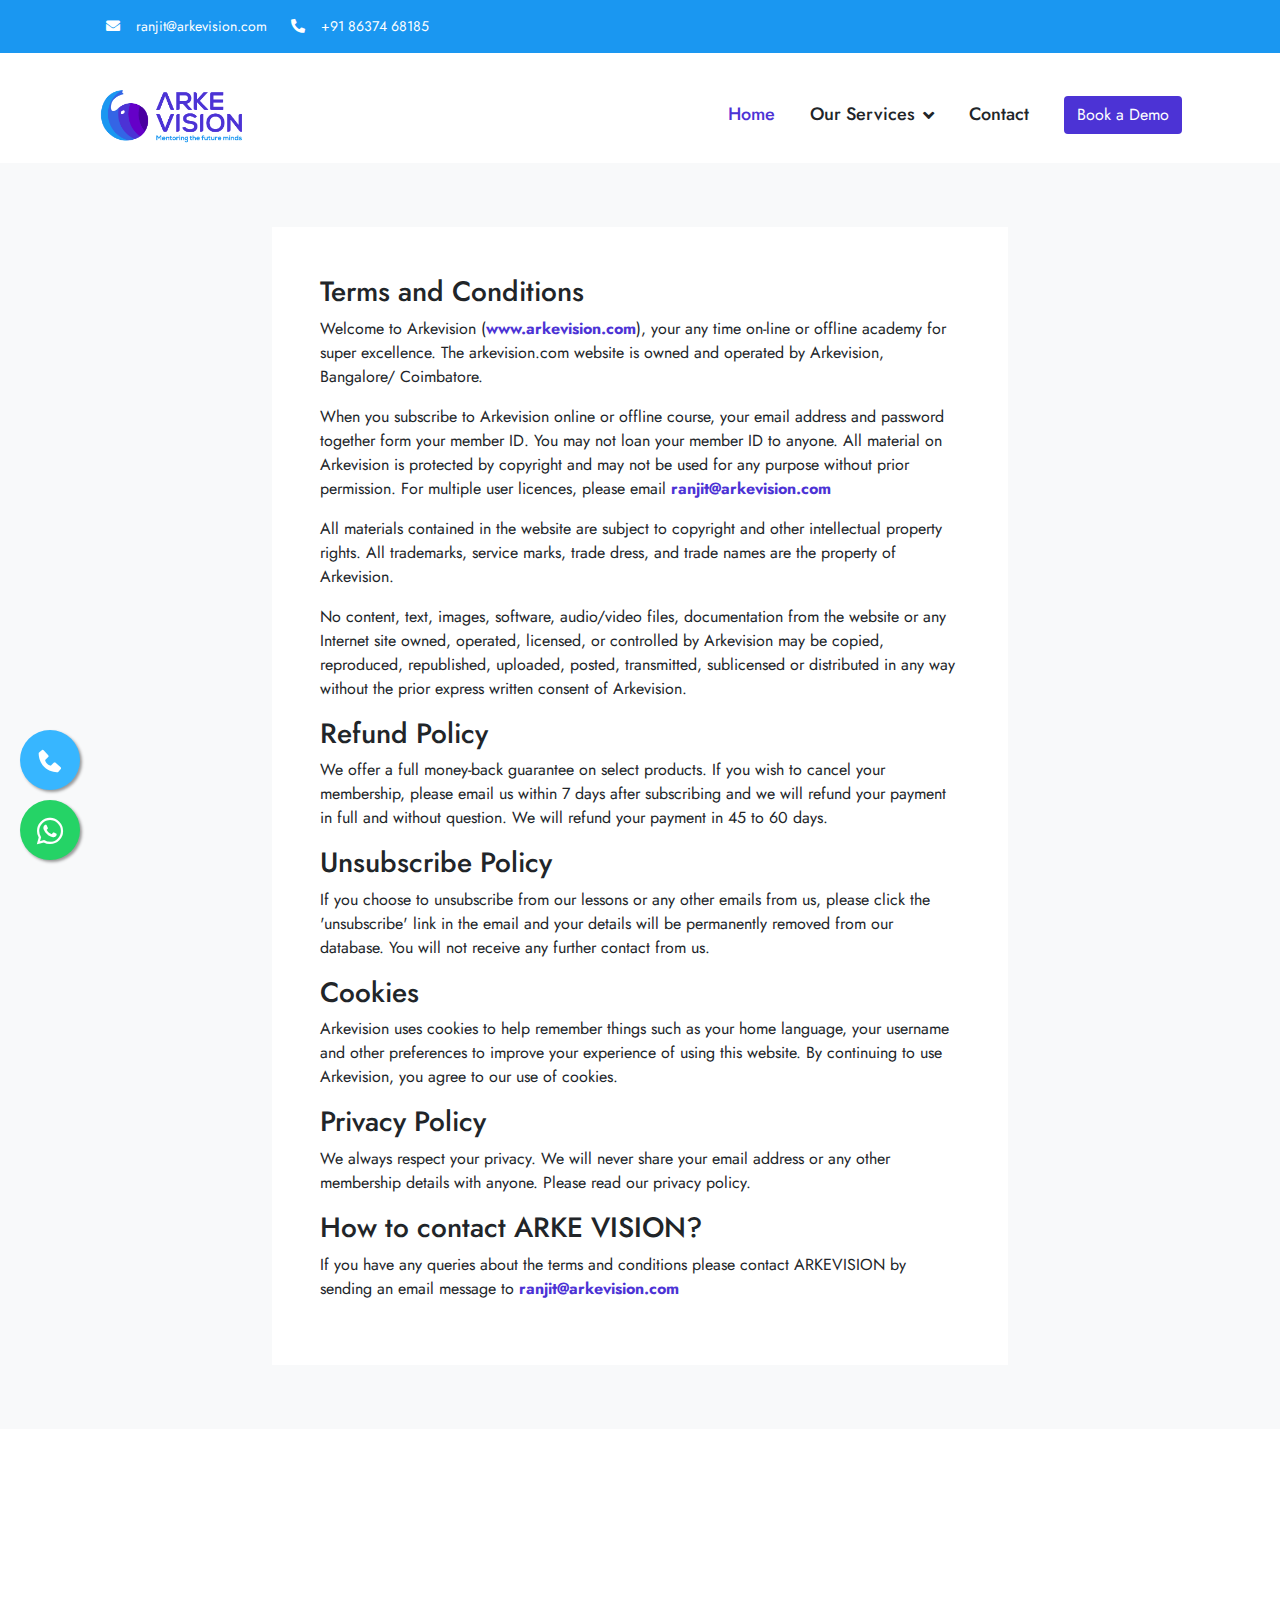
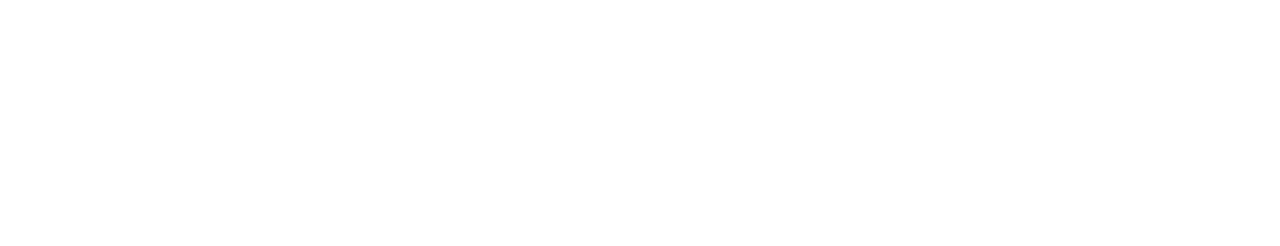
<file: terms-conditions.html>
<!DOCTYPE html>
<html lang="en" dir="ltr">

<head>

    
    <link rel="canonical" href="https://arkevision.com/">


    <!-- Required meta tags -->
    <meta charset="utf-8">
    <meta name="viewport" content="width=device-width, initial-scale=1">

    <meta name="description" content="Read the Terms and Conditions of Arke Vision to understand the rules and guidelines governing the use of our services and website.">
    <meta name="keywords" content="Arke Vision, Terms and Conditions, rules, guidelines, website use, service terms">


    <!-- Twitter Meta Tags -->
    <meta name="twitter:card" content="summary_large_image">
    <meta name="twitter:site" content="@YourTwitterHandle">
    <meta name="twitter:title" content="Arke Vision">
    <meta name="twitter:description" content="Explore the world of systematic competence cloning at Arkevision. Train your brain and tune your mouth to speak English fluently.">
    <meta name="twitter:image" content="https://arkevision.com/img/image/about.JPG">

    <!-- Open Graph Meta Tags -->
    <meta property="og:title" content="Arke Vision">
    <meta property="og:description" content="Explore the world of systematic competence cloning at Arkevision. Train your brain and tune your mouth to speak English fluently.">
    <meta property="og:image" content="https://arkevision.com/img/image/about.JPG">
    <meta property="og:url" content="https://arkevision.com/">
    <meta property="og:type" content="website">
    <meta property="og:site_name" content="Arke Vision">


    <script type="application/ld+json">
        {
          "@context": "http://schema.org",
          "@type": "LocalBusiness",
          "name": "Arke Vision",
          "url": "https://arkevision.com/",
          "logo": "https://arkevision.com/img/image/logo.png",
          "description": "Explore the world of systematic competence cloning at Arke Vision. Train your brain and tune your mouth to speak English fluently.",
          "address": {
            "@type": "PostalAddress",
            "streetAddress": "No. 677, 1st Floor, 27th Main, HSR Layout, Sector 1",
            "addressLocality": "Bangalore",
            "postalCode": "560102",
            "addressCountry": "IN"
          },
          "contactPoint": {
            "@type": "ContactPoint",
            "telephone": "+91 86374 68185",
            "contactType": "customer service"
          },
          "email": "ranjit@arkevision.com"
        }
        </script>
        


    <!-- Favicon -->
    <link rel="icon" type="image/x-icon" href="img/image/favicon.png">

    <!-- Google Web Fonts -->
    <link rel="preconnect" href="https://fonts.googleapis.com">
    <link rel="preconnect" href="https://fonts.gstatic.com" crossorigin>
    <link href="https://fonts.googleapis.com/css2?family=Montserrat:wght@400;500&family=Roboto:wght@500;700&display=swap" rel="stylesheet">
    <link rel="stylesheet" href="https://fonts.googleapis.com/css?family=Sofia|Jost">

    <!-- Icon Font Stylesheet -->
    <link rel="stylesheet" href="https://cdnjs.cloudflare.com/ajax/libs/font-awesome/5.10.0/css/all.min.css">
    <link rel="stylesheet" href="https://cdn.jsdelivr.net/npm/bootstrap-icons@1.4.1/font/bootstrap-icons.css">
    <link rel='stylesheet' href='https://unpkg.com/boxicons@2.1.1/css/boxicons.min.css'>

    <!-- Assets -->
    <link rel="stylesheet" href="css/bootstrap.min.css">
    <link rel="stylesheet" href="assets/animate/animate.min.css">
    <link rel="stylesheet" href="assets/owlcarousel/assets/owl.carousel.min.css">
    <link rel="stylesheet" href="assets/slick/slick.css">
    <link rel="stylesheet" href="assets/slick/slick-theme.css">
    <link rel="stylesheet" href="assets/fancybox/jquery.fancybox.min.css">
    <link rel="stylesheet" href="assets/aos/aos.css">

    <!-- Main CSS -->
    <link rel="stylesheet" href="css/main.css">
    <link rel="stylesheet" href="css/style.css">

    <title>Terms & Conditions: Your Guide to Arke Vision</title>
</head>

<body data-bs-spy="scroll" data-bs-target=".navbar" data-bs-offset="70">

    <!-- Spinner Start -->
    <div id="spinner" class="show bg-white position-fixed translate-middle w-100 vh-100 top-50 start-50 d-flex align-items-center justify-content-center">
        <div class="spinner-border" role="status" style="width: 3rem; height: 3rem;"></div>
    </div>
    <!-- Spinner End -->


    <!-- <div class="wrapper"> -->

    <!-- Topbar Start -->
    <div class="container-fluid text-white d-none d-lg-flex topbar-2" id="home" style="background-color: #1a97f1;">
        <div class="container py-3">
            <div class="d-flex align-items-center">
                <small class="ms-4"><i class="fa fa-envelope me-3"></i><a href="mailto:ranjit@arkevision.com" style="color: white;">ranjit@arkevision.com</a></small>
                <small class="ms-4"><i class="fa fa-phone-alt me-3"></i><a href="tel:8637468185" style="color: white;">+91 86374 68185</a></small>
                <!-- <div class="ms-auto d-flex align-items-center">
                    <div class="ms-3 d-flex icons">
                        <a href="index.html" target="_blank" rel="noopener noreferrer"><i class='bx bxl-facebook'></i></a>
                        <a href="index.html" target="_blank" rel="noopener noreferrer"><i class='bx bxl-twitter'></i></a>
                        <a href="index.html" target="_blank" rel="noopener noreferrer"><i class='bx bxl-linkedin'></i></a>
                        <a href="index.html" target="_blank" rel="noopener noreferrer"><i class='bx bxl-google-plus'></i></a>
                        <a href="index.html" target="_blank" rel="noopener noreferrer"><i class='bx bxs-envelope'></i></a>
                    </div>
                </div> -->
            </div>
        </div>
    </div>
    <!-- Topbar End -->
    

    <!-- Brand Start -->
    <div class="container-fluid pb-5 d-none d-lg-flex top-bar">
        <!-- <div class="container pb-2">
            <div class="d-flex align-items-center justify-content-between">
                <div class="d-flex">
                    <i class="bi bi-telephone-inbound fs-2"></i>
                    <div class="ms-3">
                        <h5 class="text-white mb-0">Call Now</h5>
                        <span>+012 345 6789</span>
                    </div>
                </div>
                <a href="index.html" class="h2 text-white mb-0">Lab<span class="text-dark">sky</span></a>
                <div class="d-flex">
                    <i class="bi bi-envelope fs-2"></i>
                    <div class="ms-3">
                        <h5 class="text-white mb-0">Mail Now</h5>
                        <span>info@example.com</span>
                    </div>
                </div>
            </div>
        </div> -->
    </div>
    <!-- Brand End -->


    <!-- Navbar Start -->
    <div class="container-fluid sticky-top">
        <div class="container">
            <nav class="navbar navbar-expand-lg navbar-light bg-white py-lg-5 px-lg-3">

                <a href="index.html" class="navbar-brand">
                    <!-- <h1 class="text-primary m-0">Lab<span class="text-dark">sky</span></h1> -->
                    <img src="img/image/logo.png" alt="logo" height="55px">
                </a>

                <button type="button" class="navbar-toggler me-0" data-bs-toggle="collapse"
                    data-bs-target="#navbarCollapse">
                    <span class="navbar-toggler-icon"></span>
                </button>

                <div class="collapse navbar-collapse" id="navbarCollapse">
                    <div class="navbar-nav">
                        <a href="index.html" class="nav-item nav-link active">Home</a>
                        <!-- <a href="#about" class="nav-item nav-link">About</a> -->
                        <div class="nav-item dropdown">
                            <a href="#" class="nav-link dropdown-toggle" data-bs-toggle="dropdown">Our Services</a>
                            <div class="dropdown-menu bg-light m-0">
                                <!-- <a href="#englishlanguagelab" class="dropdown-item">English Language Lab</a>
                                <a href="#digitalenglishlearninghub" class="dropdown-item">Digital English Learning Hub</a>
                                <a href="#teachertrainingprogram" class="dropdown-item">Teacher's Training Program</a> -->
                                <a href="#spokenenglish" class="dropdown-item">Spoken English</a>
                                <a href="#careercoaching" class="dropdown-item">Career Coaching</a>
                                <a href="#studyskills" class="dropdown-item">Study Skills</a>
                            </div>
                        </div>
                        <a href="#contact" class="nav-item nav-link">Contact</a>
                        <div class="ms-auto d-none d-lg-block" style="margin-top: 15px;">
                            <a href="#" class="btn btn-brand quote" data-bs-toggle="modal" data-bs-target="#exampleModal">Book a Demo</a>
                        </div>
                    </div>
                </div>
            </nav>
        </div>
    </div>
    <!-- Navbar End -->


    <div class="site-section bg-light">
        <div class="container">
  
          <div class="row justify-content-center">
            <div class="col-lg-8 d-flex align-items-stretch ml-auto">
                <div class="bg-white p-3 p-md-5">
                    <h3 class="heading-39291">Terms and Conditions</h3>
                    <p>Welcome to Arkevision (<a href="https://www.arkevision.com/" style="color: var(--brand);font-weight: bolder;">www.arkevision.com</a>), your any time on-line or offline academy for super excellence. The arkevision.com website is owned and operated by Arkevision, Bangalore/ Coimbatore.</p>
                    <p>When you subscribe to Arkevision online or offline course, your email address and password together form your member ID. You may not loan your member ID to anyone. All material on Arkevision is protected by copyright and may not be used for any purpose without prior permission. For multiple user licences, please email <a href="mailto:ranjit@arkevision.com" style="color: var(--brand);font-weight: bolder;">ranjit@arkevision.com</a></p>
                    <p> All materials contained in the website are subject to copyright and other intellectual property rights. All trademarks, service marks, trade dress, and trade names are the property of Arkevision.</p>
                    <p>No content, text, images, software, audio/video files, documentation from the website or any Internet site owned, operated, licensed, or controlled by Arkevision may be copied, reproduced, republished, uploaded, posted, transmitted, sublicensed or distributed in any way without the prior express written consent of Arkevision.</p>
                    <h3 class="heading-39291">Refund Policy</h3>
                    <p>We offer a full money-back guarantee on select products. If you wish to cancel your membership, please email us within 7 days after subscribing and we will refund your payment in full and without question. We will refund your payment in 45 to 60 days.</p>
                    <h3 class="heading-39291">Unsubscribe Policy</h3>
                    <p>If you choose to unsubscribe from our lessons or any other emails from us, please click the 'unsubscribe' link in the email and your details will be permanently removed from our database. You will not receive any further contact from us.</p>
                    <h3 class="heading-39291">Cookies</h3>
                    <p>Arkevision  uses cookies to help remember things such as your home language, your username and other preferences to improve your experience of using this website. By continuing to use Arkevision, you agree to our use of cookies.</p>
                    <h3 class="heading-39291">Privacy Policy</h3>
                    <p>We always respect your privacy. We will never share your email address or any other membership details with anyone. Please read our privacy policy.</p>
                    <h3 class="heading-39291">How to contact ARKE VISION?</h3>
                    <p>If you have any queries about the terms and conditions please contact ARKEVISION by sending an email message to <a href="mailto:ranjit@arkevision.com" style="color: var(--brand);font-weight: bolder;">ranjit@arkevision.com</a></p>
                  </div>
            </div>

          </div>
        </div>
      </div>


    <!-- Footer Start -->
    <div class="container-fluid footer pt-5 wow fadeIn" data-wow-delay="0.1s">
        <div class="container py-5">
            <div class="row g-5">
                <div class="col-lg-5 col-md-6">
                    <h4 class="mb-4 footer-head">ARKE VISION</h4>
                    <p class="footer-color">Welcome to ARKEVISION, where excellence in English fluency and transformative success coaching converge. Founded by Ranjit Krishna, an English Fluency Specialist and Success Coach, ARKEVISION is dedicated to creating benchmarks of excellence in educational institutions.</p>
                </div>
                <div class="col-lg-3 col-md-6">
                    <h4 class="mb-4 footer-head">Quick Links</h4>
                    <a class="btn btn-link" href="index.html">Home</a>
                    <!-- <a class="btn btn-link" href="#about">About Us</a> -->
                    <a class="btn btn-link" href="#spokenenglish">Services</a>
                    <a class="btn btn-link" href="#contact">Contact Us</a>
                    <a class="btn btn-link" href="privacy-policy.html">Privacy Policy</a>
                    <a class="btn btn-link" href="terms-conditions.html">Terms and Conditions</a>
                </div>
                <div class="col-lg-4 col-md-6">
                    <h4 class="mb-4 footer-head">Address</h4>
                    <p class="mb-2 footer-color"><i class="fa fa-map-marker-alt me-3"></i>No. 677, 1st floor, 27th Main,<br> &nbsp;&nbsp;&nbsp;&nbsp;&nbsp; HSR Layout, Sector 1,<br> &nbsp;&nbsp;&nbsp;&nbsp;&nbsp; Bangalore - 560 102.</p>
                    <p class="mb-2 footer-color"><i class="fa fa-phone-alt me-3"></i>+91 86374 68185</p>
                    <!-- <p class="mb-2 footer-color"><i class="fa fa-phone-alt me-3"></i>+91 86374 68185</p> -->
                    <p class="mb-2 footer-color"><i class="fa fa-envelope me-3"></i>ranjit@arkevision.com</p>
                    <!-- <div class="d-flex pt-2">
                        <a class="btn btn-outline-light btn-social" href="" style="border-radius: 100px;"><i class="fab fa-facebook-f"></i></a>
                        <a class="btn btn-outline-light btn-social" href="" style="border-radius: 100px;"><i class="fab fa-instagram"></i></a>
                        <a class="btn btn-outline-light btn-social" href="" style="border-radius: 100px;"><i class="fab fa-twitter"></i></a>
                        <a class="btn btn-outline-light btn-social" href="" style="border-radius: 100px;"><i class="fab fa-youtube"></i></a>
                    </div> -->
                </div>
            </div>
        </div>
        <!-- <hr class="footer-hr"> -->
        <div class="container">
            <div class="copyright">
                <div class="row">
                    <div class="col-md-12 text-center mb-3 mb-md-0 footer-color">
                        &copy; Copyright 2024 <a class="border-bottom" href="index.html">ARKE VISION</a> , All Right Reserved. <a class="border-bottom" href="privacy-policy.html" target="_blank" rel="noopener noreferrer">Privacy Policy</a> , <a class="border-bottom" href="terms-conditions.html" target="_blank" rel="noopener noreferrer">Terms and Conditions</a> .
                    </div>
                </div>
            </div>
        </div>
        </div>
        <!-- Footer End -->
    
    
        <!-- Modal -->
        <div class="modal fade" id="exampleModal" tabindex="-1" aria-labelledby="exampleModalLabel" 
        aria-hidden="true" style="font-family: Cambria, Cochin, Georgia, Times, 'Times New Roman', serif;">
            <div class="modal-dialog modal-dialog-centered modal-md">
                <div class="modal-content">
                    <div class="modal-body">
                        <div class="container-fluid">
                            <div class="row">
                                <div class="col-lg-12" style="display: flex;align-items: center;justify-content: center;">
                                    <form class="col-12 row g-3" action="book-now.php" name="contactform" 
                                    method="post">
                                        <div>
                                            <h4 class="text-center" style="font-family: Cambria, Cochin, Georgia, Times, 'Times New Roman', serif;">Contact Us</h4>
                                        </div>
                                        <div class="col-lg-12">
                                            <label for="userName" class="form-label" style="color: black;">Name</label>
                                            <input type="text" name="name" class="form-control" 
                                            placeholder="Name" id="userName"
                                                aria-describedby="emailHelp" style="background-color: #f6f7fb;border: 1px solid #f6f7fb;" required>
                                        </div>
                                        <div class="col-lg-12">
                                            <label for="userName" class="form-label" style="color: black;">Phone</label>
                                            <input type="text" name="phone" class="form-control" 
                                            placeholder="Phone" id="userName"
                                                aria-describedby="emailHelp" style="background-color: #f6f7fb;border: 1px solid #f6f7fb;" required>
                                        </div>
                                        <div class="col-12">
                                            <label for="userName" class="form-label" style="color: black;">Email</label>
                                            <input type="email" name="email" class="form-control" 
                                            placeholder="Email"
                                                id="userName" aria-describedby="emailHelp" style="background-color: #f6f7fb;border: 1px solid #f6f7fb;" required>
                                        </div>
                                            <div class="col-12">
                                            <label for="exampleInputEmail1" class="form-label" style="color: black;">Message</label>
                                            <textarea name="comments" placeholder="Enter Your Message"
                                                class="form-control" id="" rows="2" style="background-color: #f6f7fb;border: 1px solid #f6f7fb;" required></textarea>
                                        </div>
                                        <div class="col-12">
                                            <button type="submit" style="background-color: #fc7341;color: white;border: 1px solid #fc7341;padding: 8px 20px;border-radius: 3px;">Submit</button>
                                        </div>
                                    </form>
                                </div>
                            </div>
                        </div>
                    </div>
                </div>
            </div>
        </div>
    
    
        <!-- Modal Two -->
        <div class="modal fade" id="exampleModalTwo" tabindex="-1" aria-labelledby="exampleModalLabel" 
        aria-hidden="true" style="font-family: Cambria, Cochin, Georgia, Times, 'Times New Roman', serif;">
            <div class="modal-dialog modal-dialog-centered modal-md">
                <div class="modal-content">
                    <div class="modal-body modaltwo">
                        <div class="container-fluid">
                            <div class="row">
                                <div class="col-lg-12" style="display: flex;align-items: center;justify-content: center;">
                                    <form action="modal-two.php" method="POST" id="contactForm" name="contactForm" class="contactForm">
                                        <div class="mb-5">
                                            <h4 class="text-center text-brand">Submit a Service Request</h4>
                                        </div>
                                        <div class="row">
                                            <div class="col-md-6 mb-3">
                                                <div class="form-group">
                                                    <label class="label" for="name">Full Name</label>
                                                    <input type="text" class="form-control" name="name" id="name" placeholder="Name" required>
                                                </div>
                                            </div>
                                            <div class="col-md-6 mb-3"> 
                                                <div class="form-group">
                                                    <label class="label" for="email">Email Address</label>
                                                    <input type="email" class="form-control" name="email" id="email" placeholder="Email" required>
                                                </div>
                                            </div>
                                            <div class="col-md-12 mb-3">
                                                <div class="form-group">
                                                    <label class="label" for="subject">Phone</label>
                                                    <input type="text" class="form-control" name="phone" id="subject" placeholder="Phone" required>
                                                </div>
                                            </div>
                                            <!-- <div class="col-md-12 mb-3">
                                                <div class="form-group">
                                                    <label class="label" for="#">Services</label>
                                                    <select name="services" class="form-control" required>
                                                        <option value="" disabled selected hidden>- Select -</option>
                                                        <option value="English Language Lab">English Language Lab</option>
                                                        <option value="Digital English Learning Hub">Digital English Learning Hub</option>
                                                        <option value="Teacher's Training Program">Teacher's Training Program</option>
                                                        <option value="Speak English Naturally: A 30 Day Challenge">Speak English Naturally: A 30 Day Challenge</option>
                                                        <option value="Study Skills">Study Skills</option>
                                                        <option value="Career Coaching">Career Coaching</option>
                                                    </select>
                                                </div>
                                            </div> -->
                                            <div class="col-md-12 mb-3">
                                                <div class="form-group">
                                                    <label class="label" for="#">Message</label>
                                                    <textarea name="comments" class="form-control" id="message" cols="30" rows="4" placeholder="Message" required></textarea>
                                                </div>
                                            </div>
                                            <div class="col-md-12 mb-3">
                                                <div class="form-group">
                                                    <input type="submit" value="Send Message" class="button_hover theme_btn_two">
                                                    <div class="submitting"></div>
                                                </div>
                                            </div>
                                        </div>
                                    </form>
                                </div>
                            </div>
                        </div>
                    </div>
                </div>
            </div>
        </div>
    
    
        <!-- Back to Top -->
        <a href="#" class="btn btn-lg btn-lg-square rounded back-to-top" style="background-color: #37b6ff;color: white;" data-aos="zoom-in"><i class="bi bi-arrow-up"></i></a>
    
        <!-- Float Icons -->
        <a href="tel:8637468185" class="float">
            <i class='bx bxs-phone my-float'></i>
        </a>
        <a href="https://api.whatsapp.com/send?phone=8637468185&text=I am interested in your services." class="float-2" target="_blank" rel="noopener noreferrer">
            <i class='fab fa-whatsapp my-float'></i>
        </a>
    
        <!-- Template Main JS File -->
        <script src="js/main.js"></script>
        <script src="js/index.js"></script>
        <script src="js/jquery.min.js"></script>
        <script src="js/bootstrap.bundle.min.js"></script>
        <script src="js/bootstrap.min.js"></script>
        <script src="assets/wow/wow.min.js"></script>
        <script src="assets/owlcarousel/owl.carousel.min.js"></script>
        <script src="assets/slick/slick.min.js"></script>
        <script src="assets/slick/slick-animation.min.js"></script>
        <script src="assets/fancybox/jquery.fancybox.min.js"></script>
        <script src="assets/aos/aos.js"></script>
        <script src="js/roberto.bundle.js"></script>
        <script>
            (function ($) {
                "use strict";
                
                // Initiate the wowjs
                new WOW().init();
                
            })(jQuery);
        </script>
        <script>
            // Back to top button
            $(window).scroll(function () {
                if ($(this).scrollTop() > 100) {
                    $('.back-to-top').fadeIn('slow');
                } else {
                    $('.back-to-top').fadeOut('slow');
                }
                });
                $('.back-to-top').click(function () {
                $('html, body').animate({scrollTop: 0}, 1500, 'easeInOutExpo');
                return false;
            });
        </script>
        <script>
            // Animation on scroll
            window.addEventListener('load', () => {
                AOS.init({
                duration: 1000,
                easing: 'ease-in-out',
                once: true,
                mirror: false
                })
            });
        </script>
    </body>
    </html>
</file>
<file: css/main.css>
:root {
  --brand: #01b5fb;
  --body: #516171;
  --border: rgba(0,0,0,0.08);
  --shadow: 0px 6px 30px rgba(0, 0, 0, 0.08);
}
</file>
<file: css/style.css>
@import url("https://fonts.googleapis.com/css?family=Poppins:100,200,300,400,500,600,700");
@import url(classy-nav.css);

:root {
  --brand: #4c33d5;
  --body: #516171;
  --border: rgba(0,0,0,0.08);
  --shadow: 0px 6px 30px rgba(0, 0, 0, 0.08);
}

body{
  font-family: "Jost";
}

a {
  color: var(--body);
  text-decoration: none;
}

a:hover {
  color: var(--brand);
  text-decoration: none;
}

.text-brand{
  color: var(--brand);
}

.background-brand{
  background-color: var(--brand);
}

.btn-brand{
  background-color: var(--brand);
  color: white;
}

.btn-brand:hover{
  background-color: white;
  color: var(--brand);
  border: 1px solid var(--brand);
}

.fw-medium {
  font-weight: 500;
}

/* Topbar */
/* .topbar .icons a{
  background-color: var(--brand);
  color: black;
  border: 1px solid var(--brand);
}

.topbar .icons a:hover{
  color: var(--brand);
  background-color: white;
  border: 1px solid white;
} */

/*** Spinner ***/
#spinner {
  opacity: 0;
  visibility: hidden;
  transition: opacity .5s ease-out, visibility 0s linear .5s;
  z-index: 99999;
}

#spinner.show {
  transition: opacity .5s ease-out, visibility 0s linear 0s;
  visibility: visible;
  opacity: 1;
}

.back-to-top {
  position: fixed;
  display: none;
  right: 45px;
  bottom: 45px;
  z-index: 99;
}

/* Float Icons */
.float {
  position:fixed;
  width:60px;
  height:60px;
  bottom:110px;
  left:20px;
  background-color:#37b6ff;
  color:#FFF;
  border-radius:50px;
  text-align:center;
  font-size:30px;
  box-shadow: 2px 2px 3px #999;
  z-index:100;
}

.float-2 {
  position:fixed;
  width:60px;
  height:60px;
  bottom:40px;
  left:20px;
  background-color:#25d366;
  color:#FFF;
  border-radius:50px;
  text-align:center;
  font-size:30px;
  box-shadow: 2px 2px 3px #999;
  z-index:100;
}

.my-float {
  margin-top:16px;
}

.float:hover {
  color: #37b6ff;
  background-color: white;
  border: 1px solid #37b6ff;
}

.float-2:hover {
  color: #25d366;
  background-color: white;
  border: 1px solid #25d366;
}

/*** Footer ***/
.footer{
  /* background-color: white; */
  background-color: #4c33d5;
}

.footer a{
  text-decoration: none;
}

.footer-head{
  color: white;
}

.footer-color{
  color: rgb(218, 218, 218);
  /* color: black; */
}

.footer-hr{
  color: white;
  /* color: black; */
}

.footer .btn.btn-social {
  margin-right: 5px;
  width: 35px;
  height: 35px;
  display: flex;
  align-items: center;
  justify-content: center;
  color: white;
  transition: .3s;
  background-color: var(--brand);
  border: 1px solid var(--brand);
}

.footer .btn.btn-social:hover {
  color: var(--brand);
  /* background-color: white; */
  background-color: black;
  border: 1px solid var(--brand);
}

.footer .btn.btn-link {
  display: block;
  margin-bottom: 5px;
  padding: 0;
  text-align: left;
  /* color: black; */
  color: rgb(218, 218, 218);
  font-size: 15px;
  font-weight: normal;
  text-transform: capitalize;
  transition: .3s;
}

.footer .btn.btn-link::before {
  position: relative;
  content: "\f105";
  font-family: "Font Awesome 5 Free";
  font-weight: 900;
  margin-right: 10px;
}

.footer .btn.btn-link:hover {
  color: white;
  letter-spacing: 1px;
  box-shadow: none;
}

.footer .copyright {
  padding: 25px 0;
  font-size: 15px;
  border-top: 1px solid rgba(256, 256, 256, .1);
}

.footer .copyright a {
  color: white;
}

.footer .copyright a:hover {
  color: rgb(218, 218, 218);
}

.close {
  color: #000;
  opacity: 0.7;
  font-size: 40px;
  background-color: transparent;
  border: none;
  position: absolute;
  top: 10px;
  right: 10px;
  z-index: 1;
}

.close:hover {
  opacity: 1;
}

/* Different Design */
/* Topbar */
.topbar-2 .icons a{
  background-color: white;
  color: #278fdf;
  border: 3px solid #278fdf;
  transition: 0.5s;
  margin: 0px 5px;
}

.topbar-2 .icons a:hover{
  color: white;
  background-color: #278fdf;
  border: 3px solid white;
}

.topbar-2 .icons a .bx{
  font-size: 22px;
  padding: 8px;
}

/*** Navbar ***/
.sticky-top {
  top: -100px;
  transition: .5s;
}

.navbar .navbar-nav .nav-link {
  margin-right: 35px;
  padding: 20px 0;
  color: var(--bs-dark);
  font-size: 18px;
  font-weight: 500;
  outline: none;
}

.navbar .navbar-nav .nav-link:hover,
.navbar .navbar-nav .nav-link.active {
  color: var(--brand);
}

.navbar .dropdown-toggle::after {
  border: none;
  content: "\f107";
  font-family: "Font Awesome 5 Free";
  font-weight: 900;
  vertical-align: middle;
  margin-left: 8px;
}

@media (max-width: 991.98px) {
  .navbar .navbar-nav .nav-link  {
      margin-right: 0;
      padding: 10px 0;
  }

  .navbar .navbar-nav {
      margin-top: 15px;
      border-top: 1px solid #EEEEEE;
  }
}

@media (min-width: 992px) {
  .sticky-top {
      margin-top: -34px;
  }

  .navbar {
      height: 68px;
  }

  .navbar .nav-item .dropdown-menu {
      display: block;
      border: none;
      margin-top: 0;
      top: 150%;
      opacity: 0;
      visibility: hidden;
      transition: .5s;
  }

  .navbar .nav-item:hover .dropdown-menu {
      top: 100%;
      visibility: visible;
      transition: .5s;
      opacity: 1;
  }
}

/*** Header ***/
@media (min-width: 992px) {
  .header-carousel,
  .page-header {
      margin-top: -34px;
  }
}

.carousel-caption {
  top: 0;
  left: 0;
  right: 0;
  bottom: 0;
  display: flex;
  align-items: center;
  /* background: rgba(0, 81, 255, 0.3); */
  z-index: 1;
}

.carousel-control-prev,
.carousel-control-next {
  width: 15%;
}

.carousel-control-prev-icon,
.carousel-control-next-icon {
  width: 3.5rem;
  height: 3.5rem;
  border-radius: 3.5rem;
  background-color: var(--bs-primary);
  border: 15px solid var(--bs-primary);
}

@media (max-width: 767.98px) {
  #header-carousel .carousel-item {
      position: relative;
      min-height: 450px;
  }
  
  #header-carousel .carousel-item img {
      position: absolute;
      width: 100%;
      height: 100%;
      object-fit: cover;
  }
}

.carousel-item{
  height: 650px;
}

@media (min-width: 992px) {
  .top-bar {
    position: relative;
    height: 20px;
    background: transparent;
    z-index: 0;
  }

  .nav-bar {
    z-index: 1000;
  }

  .carousel,
  .page-header{
    top: -100px;
    z-index: 1;
  }
  .carousel-caption{
    margin-top: 100px;
  }

  .collapse{
    display: flex;
    justify-content: end;
  }

  .navbar{
    border-radius: 5px;
  }
}

.carousel-box{
  background: rgba(0, 0, 0, 0.65);
  padding: 10px 40px;
}

/* Why Choosing Us */

section.why-us {
  /* background: linear-gradient(rgb(76,51,213,0.8),rgb(76,51,213,0.8)), url(../img/image/image-004.jpg);
  background-repeat: no-repeat;
  background-size: cover; */
  background-color: #3465e5;
  padding-bottom: 100px;
}

#tabs {
text-align: center;
}
#tabs ul {
margin: 0;
padding: 0;
-webkit-column-count: 3;
-moz-column-count: 3;
column-count: 3;
-webkit-column-gap: 0;
-moz-column-gap: 0;
column-gap: 0;
}
#tabs ul::after {
clear: both;
content: "";
display: table;
}
#tabs ul li {
display: block;
font-weight: 400;
font-size: 1.2em;
letter-spacing: 1px;
text-align: center;
}
#tabs ul li a {
display: block;
font-size: 13px;
font-weight: 700;
letter-spacing: 1px;
cursor: pointer;
outline: 0;
padding-bottom: 30px;
color: #fff;
text-decoration: none;
text-transform: uppercase;
position: relative;
}
#tabs ul li a:after {
  transition: all 0.3s;
  width: 10px;
  height: 10px;
  background-color: #fff;
  content: '';
  position: absolute;
  left: 50%;
  transform: translate(-50%);
  bottom: 0;
}
#tabs ul li a:before {
  transition: all 0.3s;
  width: 25px;
  height: 25px;
  border: 2px solid transparent;
  background-color: transparent;
  content: '';
  position: absolute;
  left: 50%;
  transform: translate(-50%);
  bottom: -5px;
}
#tabs ul li span {
display: block;
margin-bottom: 0.75em;
}
/* #tabs ul .ui-tabs-active {
} */
#tabs ul .ui-tabs-active a {
color: #f5a425;
}
#tabs ul .ui-tabs-active a:after {
background-color: #f5a425;
width: 15px;
height: 15px;
}
#tabs ul .ui-tabs-active a:before {
border-color: #f5a425;
}
#tabs h4 {
  margin-top: 60px;
  font-size: 32px;
  font-weight: 700;
  letter-spacing: 1px;
  color: #fff;
  margin-bottom: 30px;
}

#tabs p {
  color: #fff;
  font-size: 15px;
  line-height: 28px;
}

.tabs-content {
  margin-top: 60px;
  text-align: left;
}

@media screen and (max-width: 767px) {

.tabs-content {
    text-align: center;
}

}

.tabs-content img {
  width: 100%;
  overflow: hidden;
  padding-right: 45px;
}

@media screen and (max-width: 767px) {

.tabs-content img {
    padding-right: 0px;
}

}

.section-heading {
  text-align: center;
  margin-bottom: 70px;
}

.section-heading h2:before {
  width: 1px;
  height: 100px;
  background-color: rgba(250,250,250,0.1);
  position: absolute;
  top: -102px;
  content: '';
  left: 50%;
  transform: translate(-50%);
}

.section-heading h2 {
  margin-top: 100px;
  position: relative;
  font-size: 18px;
  font-weight: 500;
  color: #fff;
  letter-spacing: 0.5px;
  display: inline-block;
  padding: 15px 20px;
  border: 2px solid rgba(250,250,250,0.1);
}

.form-control {
/* height: 48px; */
font-family: "Muli", -apple-system, BlinkMacSystemFont, "Segoe UI", Roboto, "Helvetica Neue", Arial, sans-serif, "Apple Color Emoji", "Segoe UI Emoji", "Segoe UI Symbol", "Noto Color Emoji"; }
.form-control:active, .form-control:focus {
border-color: #7971ea; }
.form-control:hover, .form-control:active, .form-control:focus {
-webkit-box-shadow: none !important;
box-shadow: none !important; }

.site-section {
padding: 2.5em 0; }
@media (min-width: 768px) {
.site-section {
padding: 5em 0; } }
.site-section.site-section-sm {
padding: 4em 0; }

.site-section-heading {
padding-bottom: 20px;
margin-bottom: 0px;
position: relative;
font-size: 2.5rem; }
@media (min-width: 768px) {
.site-section-heading {
font-size: 3rem; } }

.form-box {
padding: 40px;
background: #fff;
border-radius: 7px; }

.site-section {
padding: 4em 0;
position: relative; }
@media (max-width: 991.98px) {
.site-section {
padding: 4em 0; } }

.section-title {
font-size: 3rem;
color: #000;
margin-bottom: 1.8rem;
font-weight: 900; }
@media (max-width: 991.98px) {
.section-title {
font-size: 1.5rem; } }

.form-group {
margin-bottom: 1rem; }

.btn-block {
display: block;
width: 100%; }
.btn-block + .btn-block {
margin-top: 0.5rem; }

input[type="submit"].btn-block,
input[type="reset"].btn-block,
input[type="button"].btn-block {
width: 100%; }

/* @media only screen and (min-width: 767px){
  .lap-space{
    padding-right: 275px;
    padding-left: 275px;
  }
} */

/*=========== End facilities_area css =============*/
/*=========== Start about_history_area css =============*/
/* .about_content {
  padding-right: 60px;
} */

/* .about_content p {
  padding: 18px 0px 30px;
} */

@media only screen and (min-width: 600px) {
  .about_content {
    padding-right: 60px;
  }
}

/*=========== End about_history_area css =============*/

.button_hover {
  border-radius: 0px;
  position: relative;
  z-index: 1;
  -webkit-transition: all 0.3s linear;
  -o-transition: all 0.3s linear;
  transition: all 0.3s linear;
  overflow: hidden;
  border: 0px;
  display: inline-block;
  text-align: center;
}

.button_hover:before {
  content: "";
  width: 100%;
  height: 100%;
  left: 0;
  top: 0;
  position: absolute;
  -webkit-transform: translateX(-100%);
  -ms-transform: translateX(-100%);
  transform: translateX(-100%);
  z-index: -1;
  background: #4a00a0;
  -webkit-transition: all 0.3s linear;
  -o-transition: all 0.3s linear;
  transition: all 0.3s linear;
  opacity: 0;
}

.button_hover:hover {
  color: #fff;
}

.button_hover:hover:before {
  -webkit-transform: translateX(0);
  -ms-transform: translateX(0);
  transform: translateX(0);
  opacity: 1;
}

.theme_btn_two {
  font-size: 14px;
  font-weight: 500;
  line-height: 30px;
  background: #1a97f1;
  color: #fff;
  text-transform: uppercase;
  padding: 5px 29px;
}

/*welcome block*/
.welcome-block{
  padding-top: 135px;
}
.welcome-block-full-image{
  background: url('../img/image/services1.png');
  background-size: cover;
  background-repeat: no-repeat;
}
.welcome-block-full-image > div {
  background: rgba(0, 0, 0, 0.6) none repeat scroll 0 0;
  padding: 12px 12px 15px 12px;
  width: 43%;
  margin-top: 35px;
}
.welcome-block-full-image > div > p {
  color: #fff;
  font-size: 16px;
  letter-spacing: 2px;
  line-height: 30px;
  margin-bottom: 35px;
}

@media(max-width: 1199px){
  .welcome-block{
      padding-top: 80px;
  }
  .welcome-block-full-image > div{
      margin-top: 80px;
  }
}

@media(max-width: 991px){
  .welcome-block{
      padding-top: 60px;
  }
  .welcome-block-full-image > div{
      margin-top: 60px;
      width: 50%;
  }
  .welcome-block-full-image > div > p{
      font-size: 15px;
  }
}

@media(max-width: 767px){
  .welcome-block, .special-block, .food-block, .service-block, .book-block, .counter-block, .staff-block, .subscribe-block, .contact-block{
      padding-top: 30px;
  }
  .welcome-block-full-image > div {
      margin-top: 30px;
      width: 80%;
  }
  .welcome-block-full-image > div > p {
    font-size: 14px;
    letter-spacing: 1px;
    line-height: 24px;
    margin-bottom: 25px;
}
}

.text-head > h2 {
  font-size: 32px;
  font-weight: 700;
  letter-spacing: 6px;
  text-align: center;
  text-transform: uppercase;
   text-shadow: 3px 2px 2px rgb(160, 160, 160);
}

/*button*/
.read-more {
  background: #e01931;
  color: #fff;
  display: inline-block;
  font-size: 20px;
  font-weight: 600;
  letter-spacing: 2px;
  padding: 10px 13px;
  border: 1px solid rgba(0,0,0,0);
  cursor: pointer;
}
.read-more:hover{
  background: #fff;
  border-color: #e01931;
}

/* Path */
.banner-area {
  position: relative;
  min-height: 300px;
  color: #fff;
  background: linear-gradient(rgba(66 ,133 ,244 , 0.65), rgba(66 ,133 ,244 , 0.65)), url(../img/image/about.jpg);
  background-size: cover;
  background-position: center;
  background-repeat: no-repeat;
}

.banner-title {
  color: #fff;
  text-transform: uppercase;
  font-size: 58px;
  font-weight: 900;
}

@media (max-width: 767px) {
  .banner-title {
    font-size: 48px;
  }
}

@media (max-width: 575px) {
  .banner-title {
    font-size: 32px;
  }
}

.banner-text {
  position: absolute;
  top: 50%;
  left: 0;
  right: 0;
  max-width: 1170px;
  margin: 0 auto;
  width: 100%;
  z-index: 1;
  -webkit-transform: translateY(-50%);
          transform: translateY(-50%);
}

.banner-heading {
  text-align: center;
}

.breadcrumb {
  padding: 0;
  background: none;
  font-weight: 700;
  text-transform: uppercase;
  font-size: 12px;
}

.breadcrumb li a,
.breadcrumb .breadcrumb-item,
.breadcrumb li a:focus {
  color: #fff !important;
  text-decoration: none;
}

.breadcrumb li a:hover {
  text-decoration: underline;
}

.breadcrumb .breadcrumb-item + .breadcrumb-item::before {
  color: #fff;
}

#training {
	margin-bottom: 120px 0;
}

#training .training::after {
	bottom: 0;
	margin-left: 0;
	left: 0;
}

.section-title {
	margin-bottom: 30px;
}

.training {
	color: #333;
	position: relative;
	margin-top: 10px;
	margin-bottom: 15px;
	padding-bottom: 20px;
}

.training::after {
	position: absolute;
	content: "";
	background: var(--brand);
	height: 4px;
	width: 40px;
	bottom: 0;
	margin-left: -35px;
  /* left: 50%; */
	left: 6%;
}

@media (max-width: 769px) {
  .training::after {
    position: absolute;
    content: "";
    background: var(--brand);
    height: 4px;
    width: 40px;
    bottom: 0;
    margin-left: -35px;
    /* left: 50%; */
    left: 10%;
  }
}

/*--------------------------------------------------------------
# Cta
--------------------------------------------------------------*/
.cta {
  background: linear-gradient(rgb(70,136,245,0.8), rgb(70,136,245,0.8)), url("../img/image/slide-3.jpg") fixed center center;
  background-size: cover;
  padding: 120px 0;
  margin-bottom: 50px;
}

.cta h3 {
  color: #fff;
  font-size: 28px;
  font-weight: 700;
}

.cta p {
  color: #fff;
}

.cta .cta-btn {
  font-family: "Raleway", sans-serif;
  text-transform: uppercase;
  font-weight: 500;
  font-size: 15px;
  letter-spacing: 0.5px;
  display: inline-block;
  padding: 8px 26px;
  border-radius: 2px;
  transition: 0.5s;
  margin: 10px;
  border-radius: 50px;
  border: 2px solid white;
  color: #fff;
}

.cta .cta-btn:hover {
  background: #4688f5;
}

@media (max-width: 1024px) {
  .cta {
    background-attachment: scroll;
  }
}

@media (min-width: 769px) {
  .cta .cta-btn-container {
    display: flex;
    align-items: center;
    justify-content: flex-end;
  }
}

/* Widget tags */
.widget-tags ul > li {
  /* float: left; */
  margin: 3px;
}

.widget-tags ul > li a {
  /* border: 1px solid #dadada;
  color: #303030; */
  display: block;
  font-size: 20px;
  padding: 3px 15px;
  transition: all 0.3s ease 0s;
}

/* .widget-tags ul > li a:hover {
  background: var(--brand);
  color: #fff;
  border: 1px solid transparent;
} */

.widget-tags ul li a{
  margin-top: 10px;
}

@media (max-width: 769px) {
  .widget-tags{
    margin-top: 50px;
  }
}

/* .modaltwo{
  background: linear-gradient(rgb(76,51,213),rgb(26,151,241));
}

.modaltwo form h4,
.modaltwo form label{
  color: white;
} */

.contactForm .label {
  color: var(--brand) !important;
  text-transform: uppercase;
  font-size: 12px;
  font-weight: 600; }

.contactForm .form-control {
  border: none;
  border-bottom: 1px solid rgba(0, 0, 0, 0.1);
  padding: 0; }

.contactForm .form-control {
  height: 36px;
  background: #fff;
  color: rgba(0, 0, 0, 0.5);
  font-size: 14px;
  border-radius: 2px;
  -webkit-box-shadow: none !important;
  box-shadow: none !important;
  border-bottom: 1px solid rgba(0, 0, 0, 0.1); }
.contactForm .form-control::-webkit-input-placeholder {
  /* Chrome/Opera/Safari */
  color: rgba(0, 0, 0, 0.5) !important; }
.contactForm .form-control::-moz-placeholder {
  /* Firefox 19+ */
  color: rgba(0, 0, 0, 0.5) !important; }
.contactForm .form-control:-ms-input-placeholder {
  /* IE 0+ */
  color: rgba(0, 0, 0, 0.5) !important; }
.contactForm .form-control:-moz-placeholder {
  /* Firefox 18- */
  color: rgba(0, 0, 0, 0.5) !important; }
.contactForm .form-control:focus, .contactForm .form-control:active {
  border-color: var(--brand) !important; }

.contactForm textarea.form-control {
height: inherit !important; }
</file>
